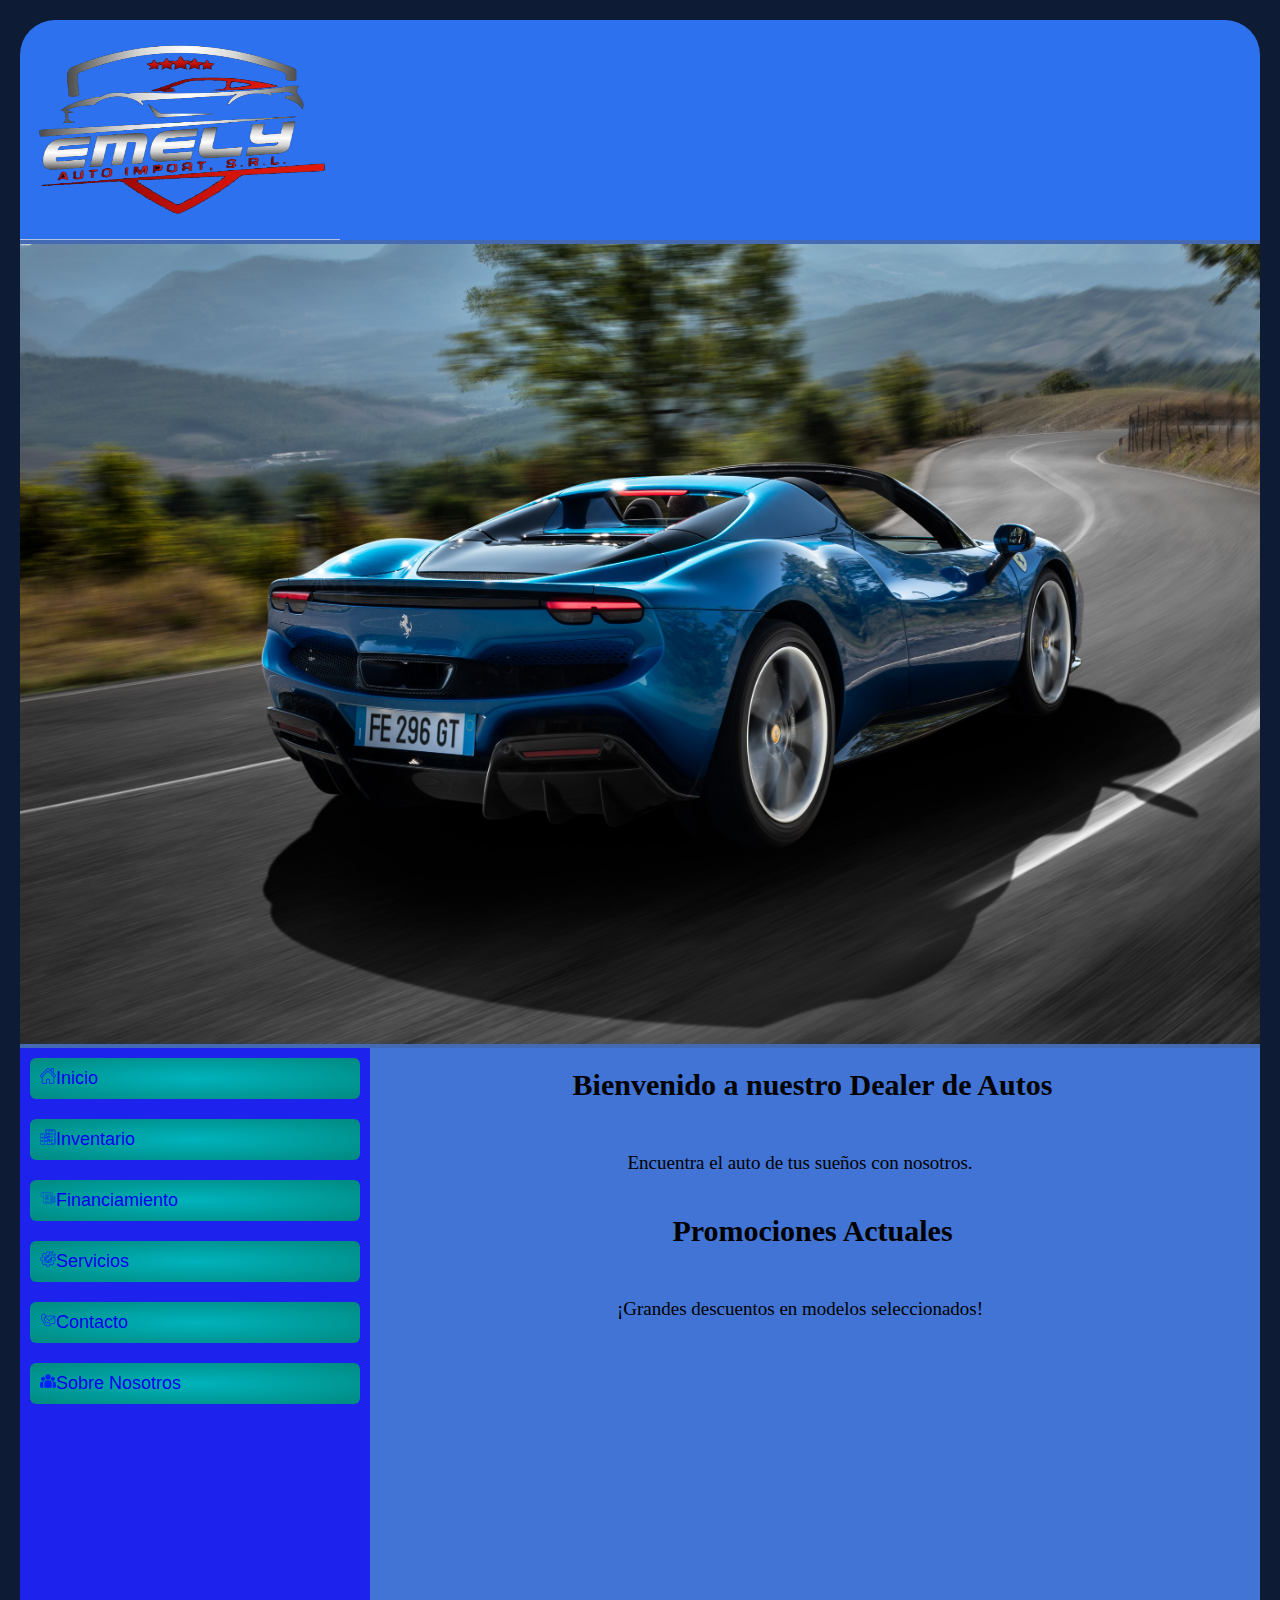
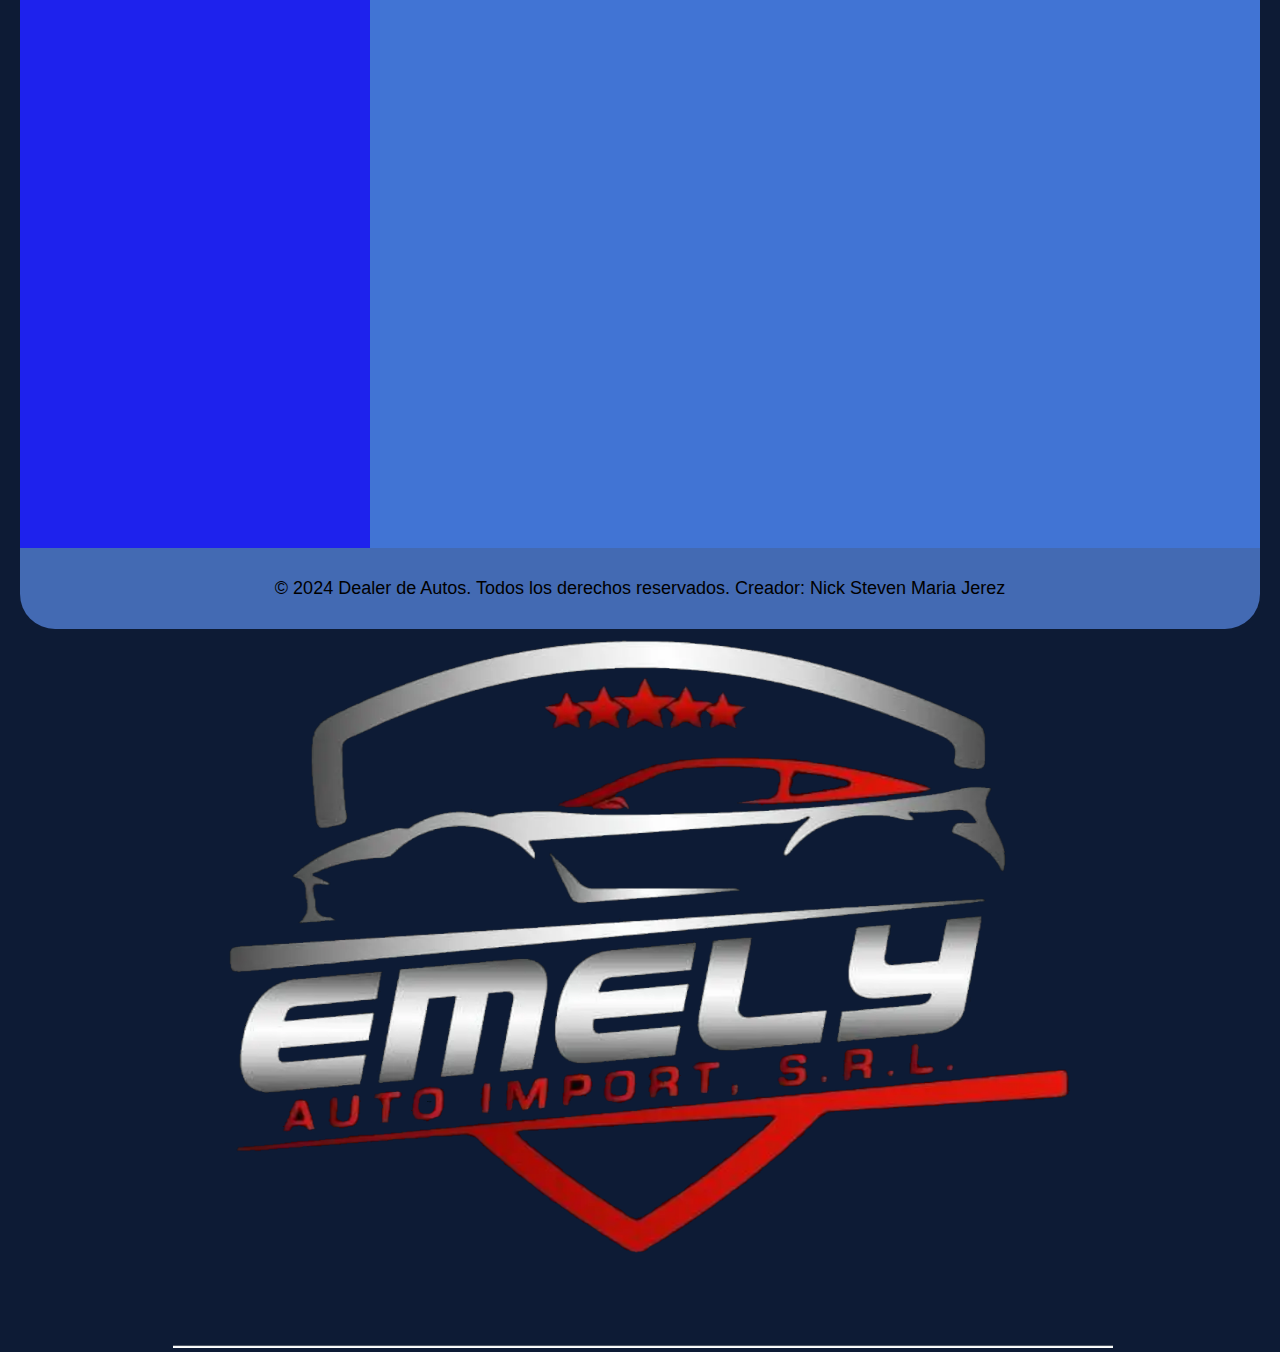
<file: index.html>
<!DOCTYPE html>
<html lang="es">
<head>
    <meta charset="UTF-8">
    <title>EMELY AUTO IMPORT</title>
    <link rel="stylesheet" type="text/css" href="css/estilos1.css">
    <link rel="icon" href="Iconos/EMELY ICON.jpg" type="image/x-icon">
</head>
<body>
    <header>
        <!--LOGO-->
        <section id="logo">
            <a href="index.html"><img src="img/EMELY AUTO IMPORT. S.R.L.png" alt="Logo" class="imagenes"></a>
        </section>
        <!--LOGO-->
    </header>



    <!--BANNER-->
    <section id="banner">
        <div class="slider">
            <ul>
                <li>
                    <img src="Slider/Ferrari 296 GTS Blue.jpeg" alt="Slider">
                </li>
                <li>
                    <img src="Slider/Lamborghini Huracán Sterrato blue.jpeg" alt="Slider">
                </li>
                <li>
                    <img src="Slider/Lamborghini Sián FKP 37 Blue.jpg" alt="Slider">
                </li>
                <li>
                    <img src="Slider/Pagani Utopia Blue.jpeg" alt="Slider">
                </li>
            </ul>
        </div>
    </section>
    <!--BANNER-->

    <section id="contenedor">

    <!--MENU VERTICAL-->
    <nav id="vertical">
        <ul>
            <li><a href="index.html"><img src="Iconos/Inicio.png" alt="Iconos">Inicio</a></li>
            <li><a href="Inventario.html"><img src="Iconos/Inventario.png" alt="Iconos">Inventario</a></li>
            <li><a href="Financiamiento.html"><img src="Iconos/Financiamiento.png" alt="Iconos">Financiamiento</a></li>
            <li><a href="Servicios.html"><img src="Iconos/Servicios.png" alt="Iconos">Servicios</a></li>
            <li><a href="Contacto.html"><img src="Iconos/Contacto.png" alt="Iconos">Contacto</a></li>
            <li><a href="Nosotros.html"><img src="Iconos/Nosotros.png" alt="Iconos">Sobre Nosotros</a></li>
        </ul>
    </nav>
    <!--MENU VERTICAL-->


    <!--CONTENIDO-->
    <section id="contenido">
        <h1>Bienvenido a nuestro Dealer de Autos</h1>
        <p>Encuentra el auto de tus sueños con nosotros.</p>
        <h1>Promociones Actuales</h1>
        <p>¡Grandes descuentos en modelos seleccionados!</p>
        <a href="Inventario.html" class="prueba2"><img src="img/EMELY AUTO IMPORT. S.R.L.png" alt="Contenido"></a>
    </section>
    <!--CONTENIDO-->

    </section>


    <!--PIE DE PAGINA-->
    <footer>
        <p></p>© 2024 Dealer de Autos. Todos los derechos reservados. Creador: Nick Steven Maria Jerez</p>
    </footer>
    <!--PIE DE PAGINA-->



</body>
</html>
</file>
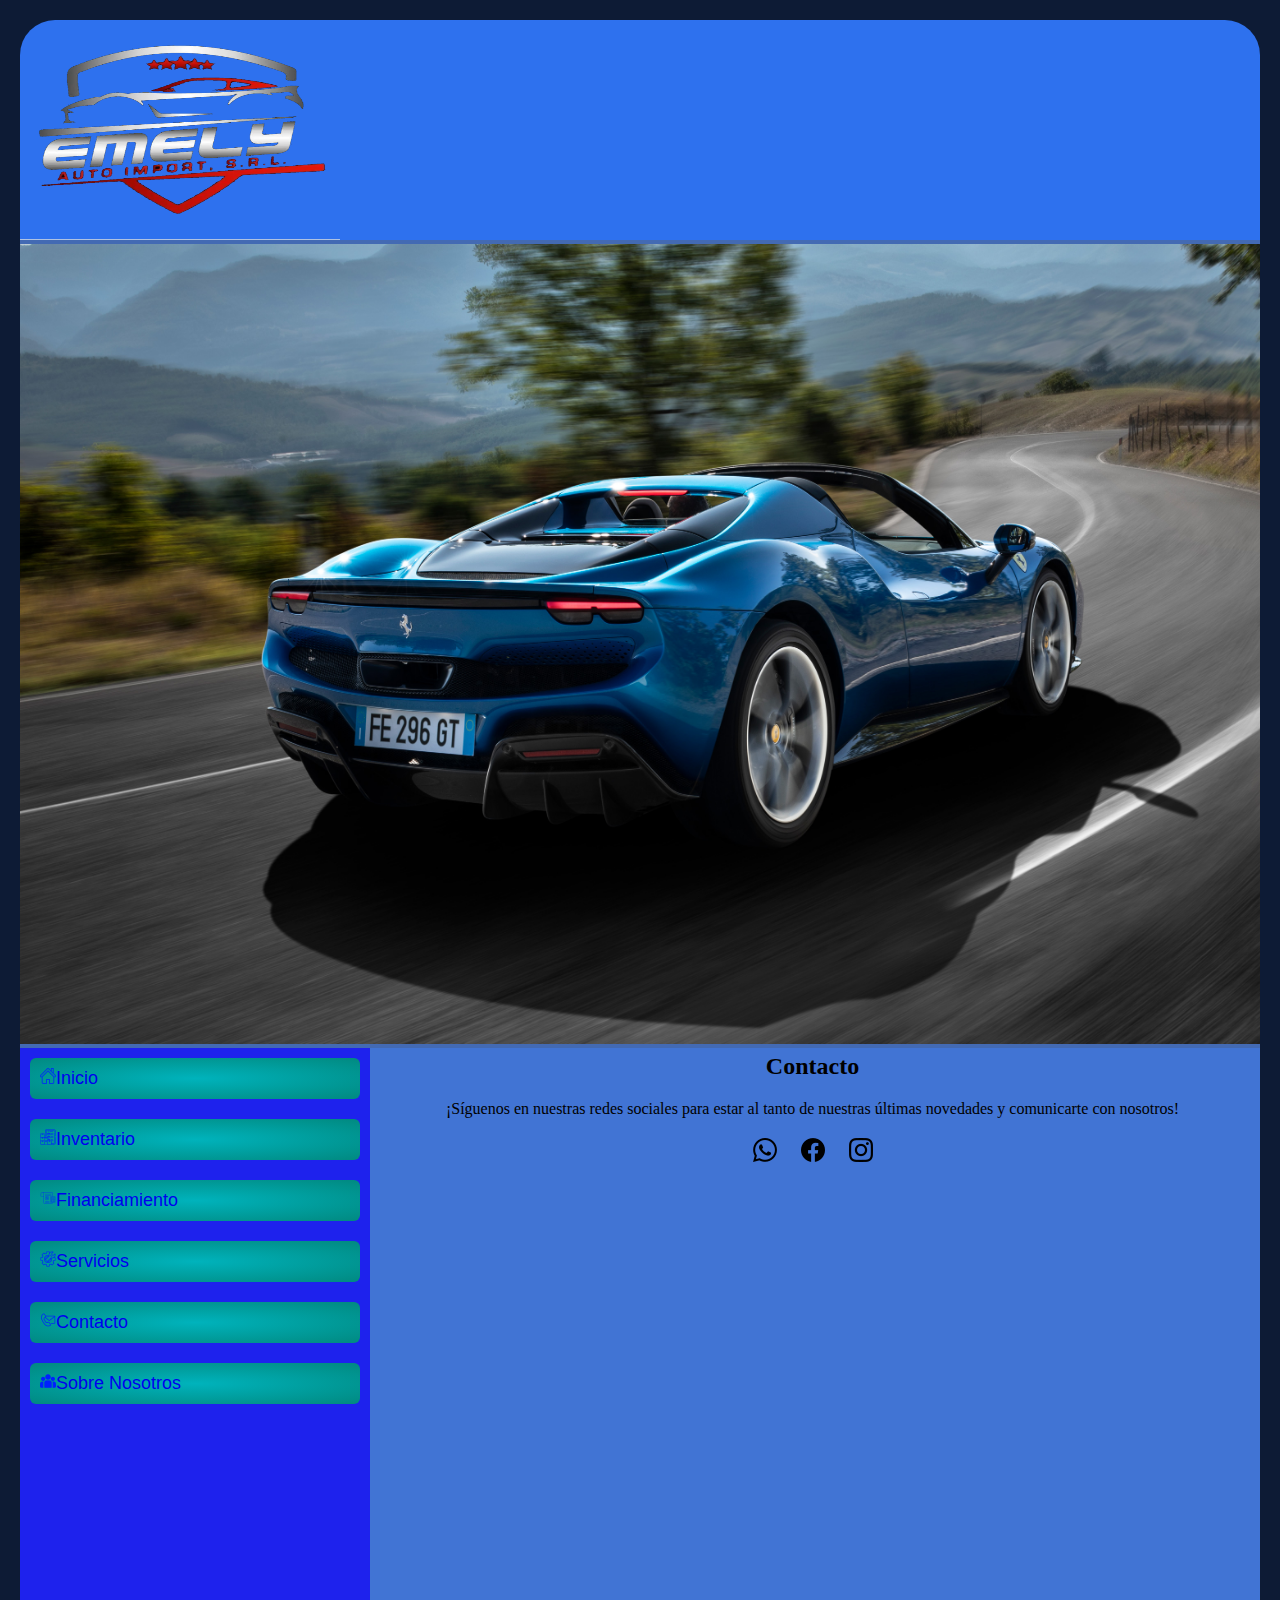
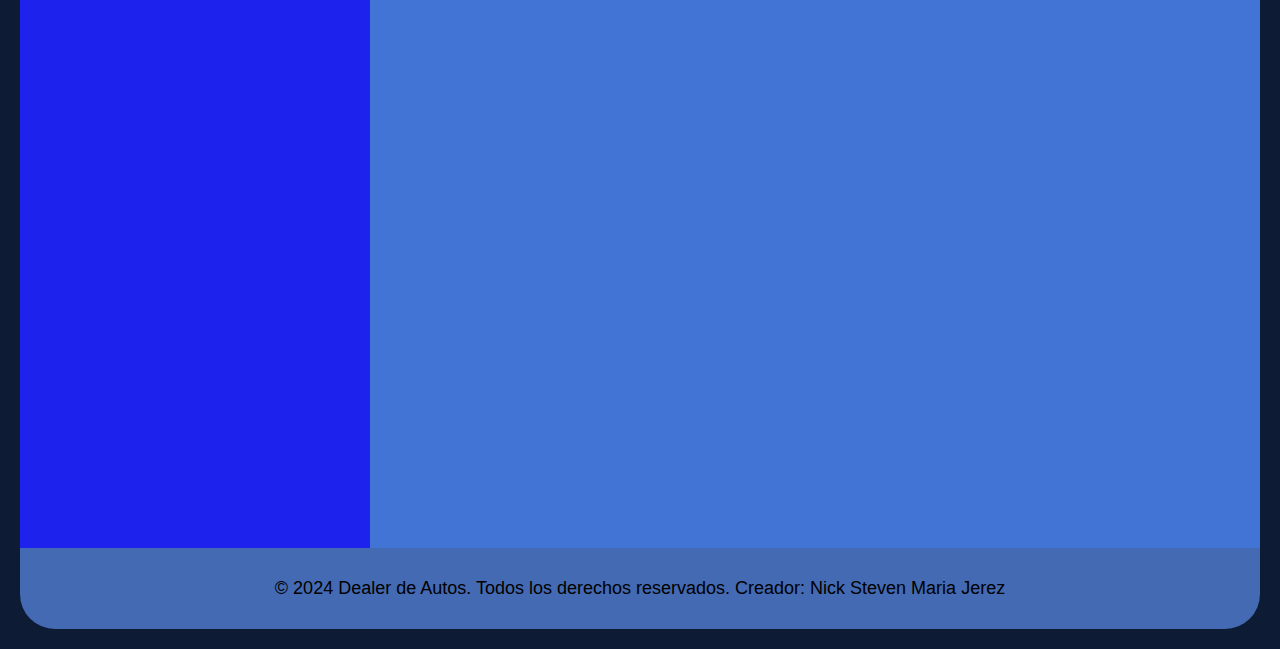
<file: Contacto.html>
<!DOCTYPE html>
<html lang="es">
<head>
    <meta charset="UTF-8">
    <title>EMELY AUTO IMPORT</title>
    <link rel="stylesheet" type="text/css" href="css/estilos5.css">
    <link rel="icon" href="Iconos/EMELY ICON.jpg" type="image/x-icon">
</head>
<body>
    <header>
        <!--LOGO-->
        <section id="logo">
            <a href="Contacto.html"><img src="img/EMELY AUTO IMPORT. S.R.L.png" alt="Logo" class="imagenes"></a>
        </section>
        <!--LOGO-->
    </header>



    <!--BANNER-->
    <section id="banner">
        <div class="slider">
            <ul>
                <li>
                    <img src="Slider/Ferrari 296 GTS Blue.jpeg" alt="Slider">
                </li>
                <li>
                    <img src="Slider/Lamborghini Huracán Sterrato blue.jpeg" alt="Slider">
                </li>
                <li>
                    <img src="Slider/Lamborghini Sián FKP 37 Blue.jpg" alt="Slider">
                </li>
                <li>
                    <img src="Slider/Pagani Utopia Blue.jpeg" alt="Slider">
                </li>
            </ul>
        </div>
    </section>
    <!--BANNER-->

    <section id="contenedor">

    <!--MENU VERTICAL-->
    <nav id="vertical">
        <ul>
            <li><a href="index.html"><img src="Iconos/Inicio.png" alt="Iconos">Inicio</a></li>
            <li><a href="Inventario.html"><img src="Iconos/Inventario.png" alt="Iconos">Inventario</a></li>
            <li><a href="Financiamiento.html"><img src="Iconos/Financiamiento.png" alt="Iconos">Financiamiento</a></li>
            <li><a href="Servicios.html"><img src="Iconos/Servicios.png" alt="Iconos">Servicios</a></li>
            <li><a href="Contacto.html"><img src="Iconos/Contacto.png" alt="Iconos">Contacto</a></li>
            <li><a href="Nosotros.html"><img src="Iconos/Nosotros.png" alt="Iconos">Sobre Nosotros</a></li>
        </ul>
    </nav>
    <!--MENU VERTICAL-->


    <!--CONTENIDO-->
    <section id="contenido">
        <main>
            <h2>Contacto</h2>
            <div class="contact-info">
                <p>¡Síguenos en nuestras redes sociales para estar al tanto de nuestras últimas novedades y comunicarte con nosotros!</p>
                <a href="+1849-352-1223" target="_blank"><img src="Iconos/whatsapp.png" alt="Whatsapp"></a>
                <a href="https://web.facebook.com/BERNIEYEAUTOIMPORTSRL/?_rdc=1&_rdr" target="_blank"><img src="Iconos/facebook.png" alt="Facebook"></a>
                <a href="https://www.instagram.com/emelyautoimportsrl/?hl=es" target="_blank"><img src="Iconos/instagram.png" alt="Instagram"></a>
            </div>
        </main>    
    </section>
    <!--CONTENIDO-->

    </section>


    <!--PIE DE PAGINA-->
    <footer>
        <p></p>© 2024 Dealer de Autos. Todos los derechos reservados. Creador: Nick Steven Maria Jerez</p>
    </footer>
    <!--PIE DE PAGINA-->



</body>
</html>
</file>
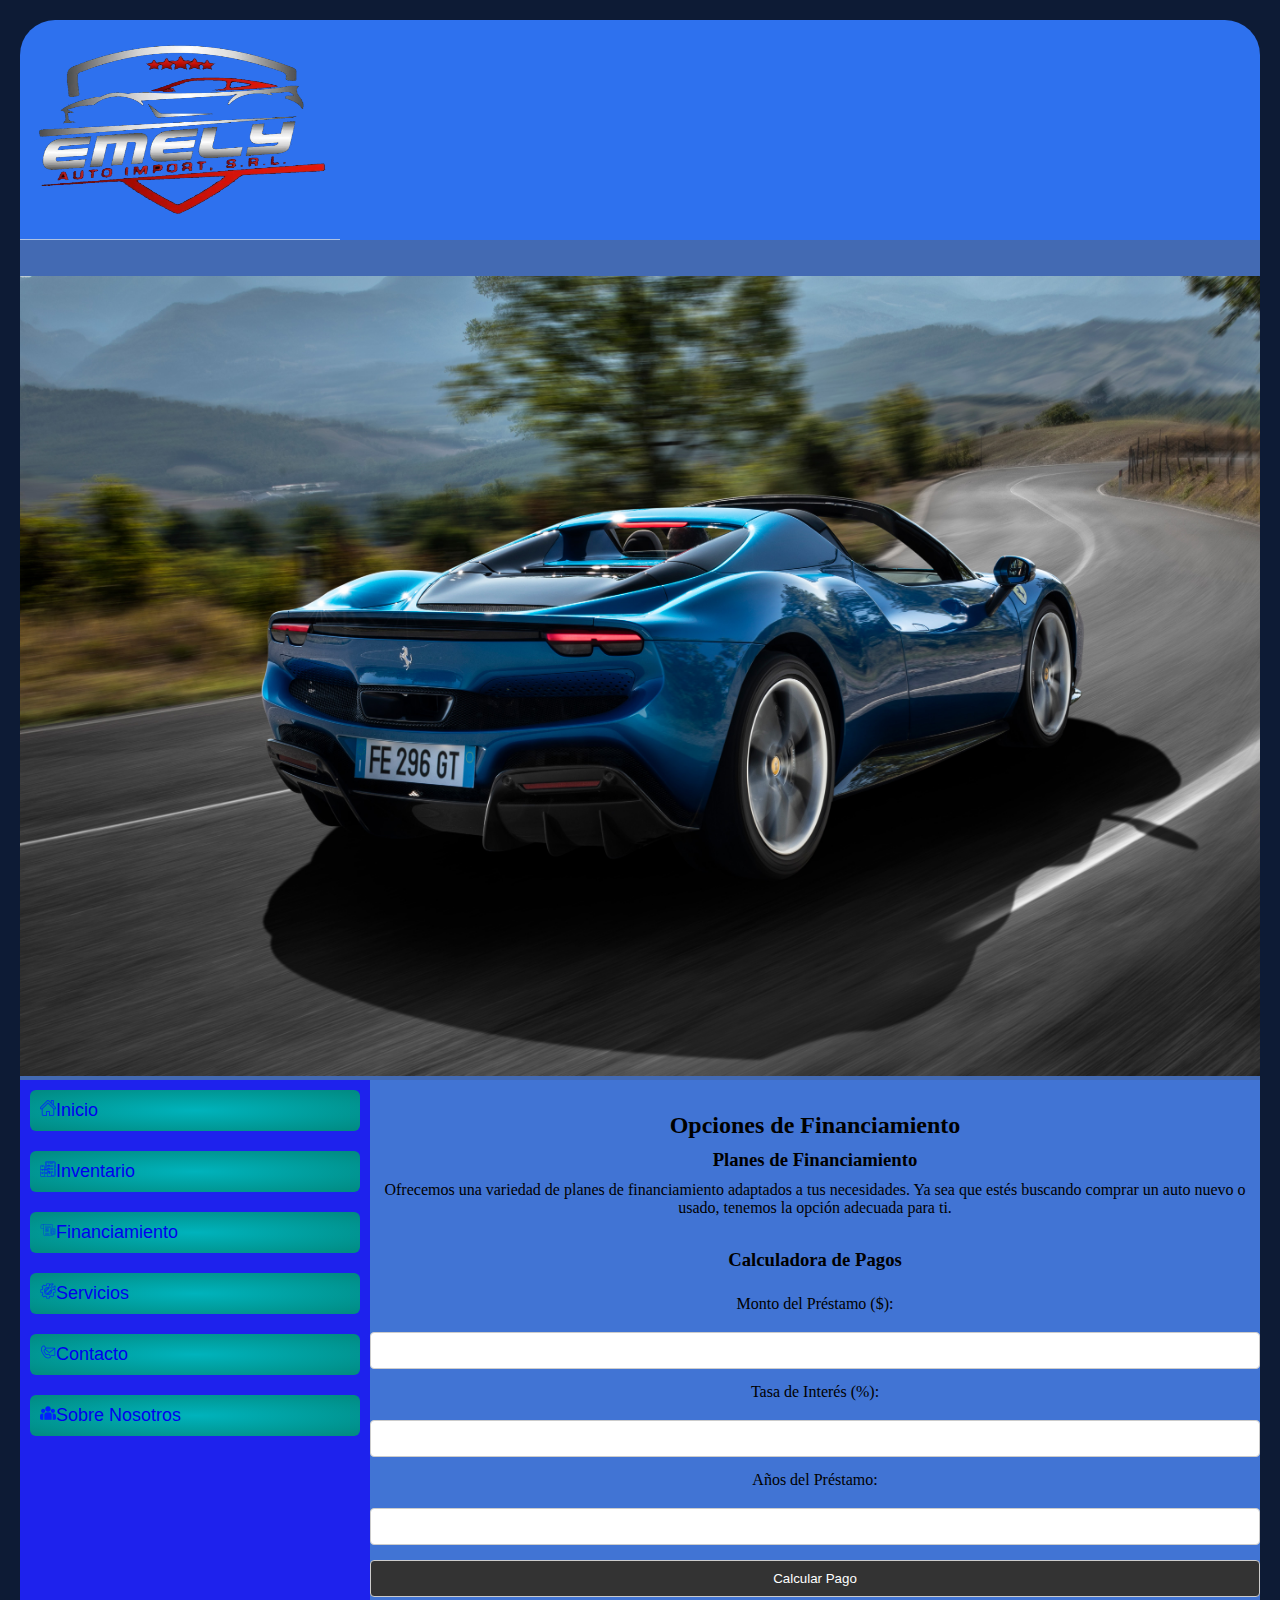
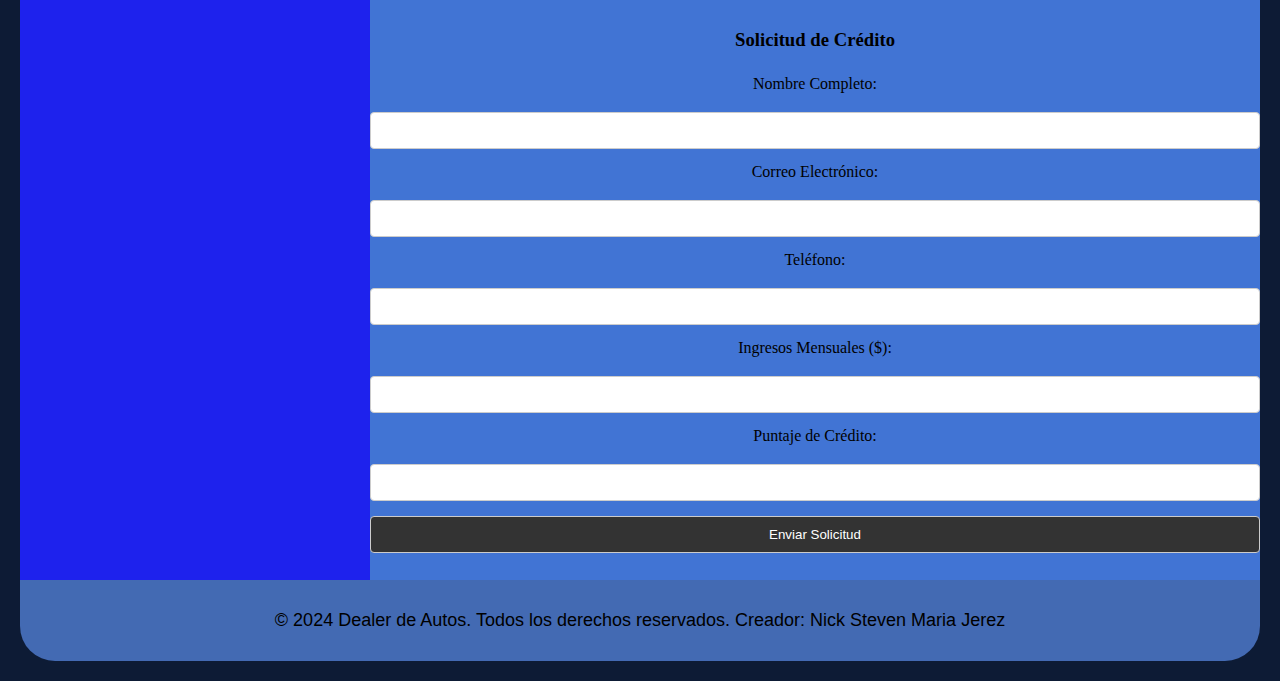
<file: Financiamiento.html>
<!DOCTYPE html>
<html lang="es">
<head>
    <meta charset="UTF-8">
    <title>EMELY AUTO IMPORT</title>
    <link rel="stylesheet" type="text/css" href="css/estilos3.css">
    <link rel="icon" href="Iconos/EMELY ICON.jpg" type="image/x-icon">
</head>
<body>
    <header>
        <!--LOGO-->
        <section id="logo">
            <a href="Financiamiento.html"><img src="img/EMELY AUTO IMPORT. S.R.L.png" alt="Logo" class="imagenes"></a>
        </section>
        <!--LOGO-->
    </header>



    <!--BANNER-->
    <section id="banner">
        <div class="slider">
            <ul>
                <li>
                    <img src="Slider/Ferrari 296 GTS Blue.jpeg" alt="Slider">
                </li>
                <li>
                    <img src="Slider/Lamborghini Huracán Sterrato blue.jpeg" alt="Slider">
                </li>
                <li>
                    <img src="Slider/Lamborghini Sián FKP 37 Blue.jpg" alt="Slider">
                </li>
                <li>
                    <img src="Slider/Pagani Utopia Blue.jpeg" alt="Slider">
                </li>
            </ul>
        </div>
    </section>
    <!--BANNER-->

    <section id="contenedor">

    <!--MENU VERTICAL-->
    <nav id="vertical">
        <ul>
            <li><a href="index.html"><img src="Iconos/Inicio.png" alt="Iconos">Inicio</a></li>
            <li><a href="Inventario.html"><img src="Iconos/Inventario.png" alt="Iconos">Inventario</a></li>
            <li><a href="Financiamiento.html"><img src="Iconos/Financiamiento.png" alt="Iconos">Financiamiento</a></li>
            <li><a href="Servicios.html"><img src="Iconos/Servicios.png" alt="Iconos">Servicios</a></li>
            <li><a href="Contacto.html"><img src="Iconos/Contacto.png" alt="Iconos">Contacto</a></li>
            <li><a href="Nosotros.html"><img src="Iconos/Nosotros.png" alt="Iconos">Sobre Nosotros</a></li>
        </ul>
    </nav>
    <!--MENU VERTICAL-->


    <!--CONTENIDO-->
    <main>
    <section id="contenido">
            <h2>Opciones de Financiamiento</h2>
            <section class="financing-options">
                <h3>Planes de Financiamiento</h3>
                <p>Ofrecemos una variedad de planes de financiamiento adaptados a tus necesidades. Ya sea que estés buscando comprar un auto nuevo o usado, tenemos la opción adecuada para ti.</p>
            </section>
    
            <section class="payment-calculator">
                <h3>Calculadora de Pagos</h3>
                <form id="calculator-form">
                    <label for="amount">Monto del Préstamo ($):</label>
                    <input type="number" id="amount" name="amount" required>
                    
                    <label for="interest">Tasa de Interés (%):</label>
                    <input type="number" id="interest" name="interest" required>
                    
                    <label for="years">Años del Préstamo:</label>
                    <input type="number" id="years" name="years" required>
                    
                    <button type="button" onclick="calculatePayment()">Calcular Pago</button>
                </form>
                <div id="payment-result"></div>
            </section>
    
            <section class="credit-application">
                <h3>Solicitud de Crédito</h3>
                <form id="credit-form">
                    <label for="name">Nombre Completo:</label>
                    <input type="text" id="name" name="name" required>
                    
                    <label for="email">Correo Electrónico:</label>
                    <input type="email" id="email" name="email" required>
                    
                    <label for="phone">Teléfono:</label>
                    <input type="tel" id="phone" name="phone" required>
                    
                    <label for="income">Ingresos Mensuales ($):</label>
                    <input type="number" id="income" name="income" required>
                    
                    <label for="credit-score">Puntaje de Crédito:</label>
                    <input type="number" id="credit-score" name="credit-score" required>
                    
                    <button type="submit">Enviar Solicitud</button>
                </form>
            </section>
        </main>
    <!--CONTENIDO-->

    </section>


    <!--PIE DE PAGINA-->
    <footer>
        <p></p>© 2024 Dealer de Autos. Todos los derechos reservados. Creador: Nick Steven Maria Jerez</p>
    </footer>
    <!--PIE DE PAGINA-->

    <!--SCRIPT-->
    <script>
        function calculatePayment() {
            const amount = parseFloat(document.getElementById('amount').value);
            const interest = parseFloat(document.getElementById('interest').value);
            const years = parseFloat(document.getElementById('years').value);

            if (isNaN(amount) || isNaN(interest) || isNaN(years)) {
                document.getElementById('payment-result').innerText = 'Por favor, ingrese valores válidos.';
                return;
            }

            const monthlyInterest = interest / 100 / 12;
            const numberOfPayments = years * 12;

            if (monthlyInterest === 0) {
                const monthlyPayment = amount / numberOfPayments;
                document.getElementById('payment-result').innerText = `Pago Mensual Estimado: $${monthlyPayment.toFixed(2)}`;
                return;
            }

            const numerator = monthlyInterest * Math.pow(1 + monthlyInterest, numberOfPayments);
            const denominator = Math.pow(1 + monthlyInterest, numberOfPayments) - 1;
            const monthlyPayment = amount * (numerator / denominator);

            document.getElementById('payment-result').innerText = `Pago Mensual Estimado: $${monthlyPayment.toFixed(2)}`;
        }
    </script>
    <!--SCRIPT-->



</body>
</html>
</file>
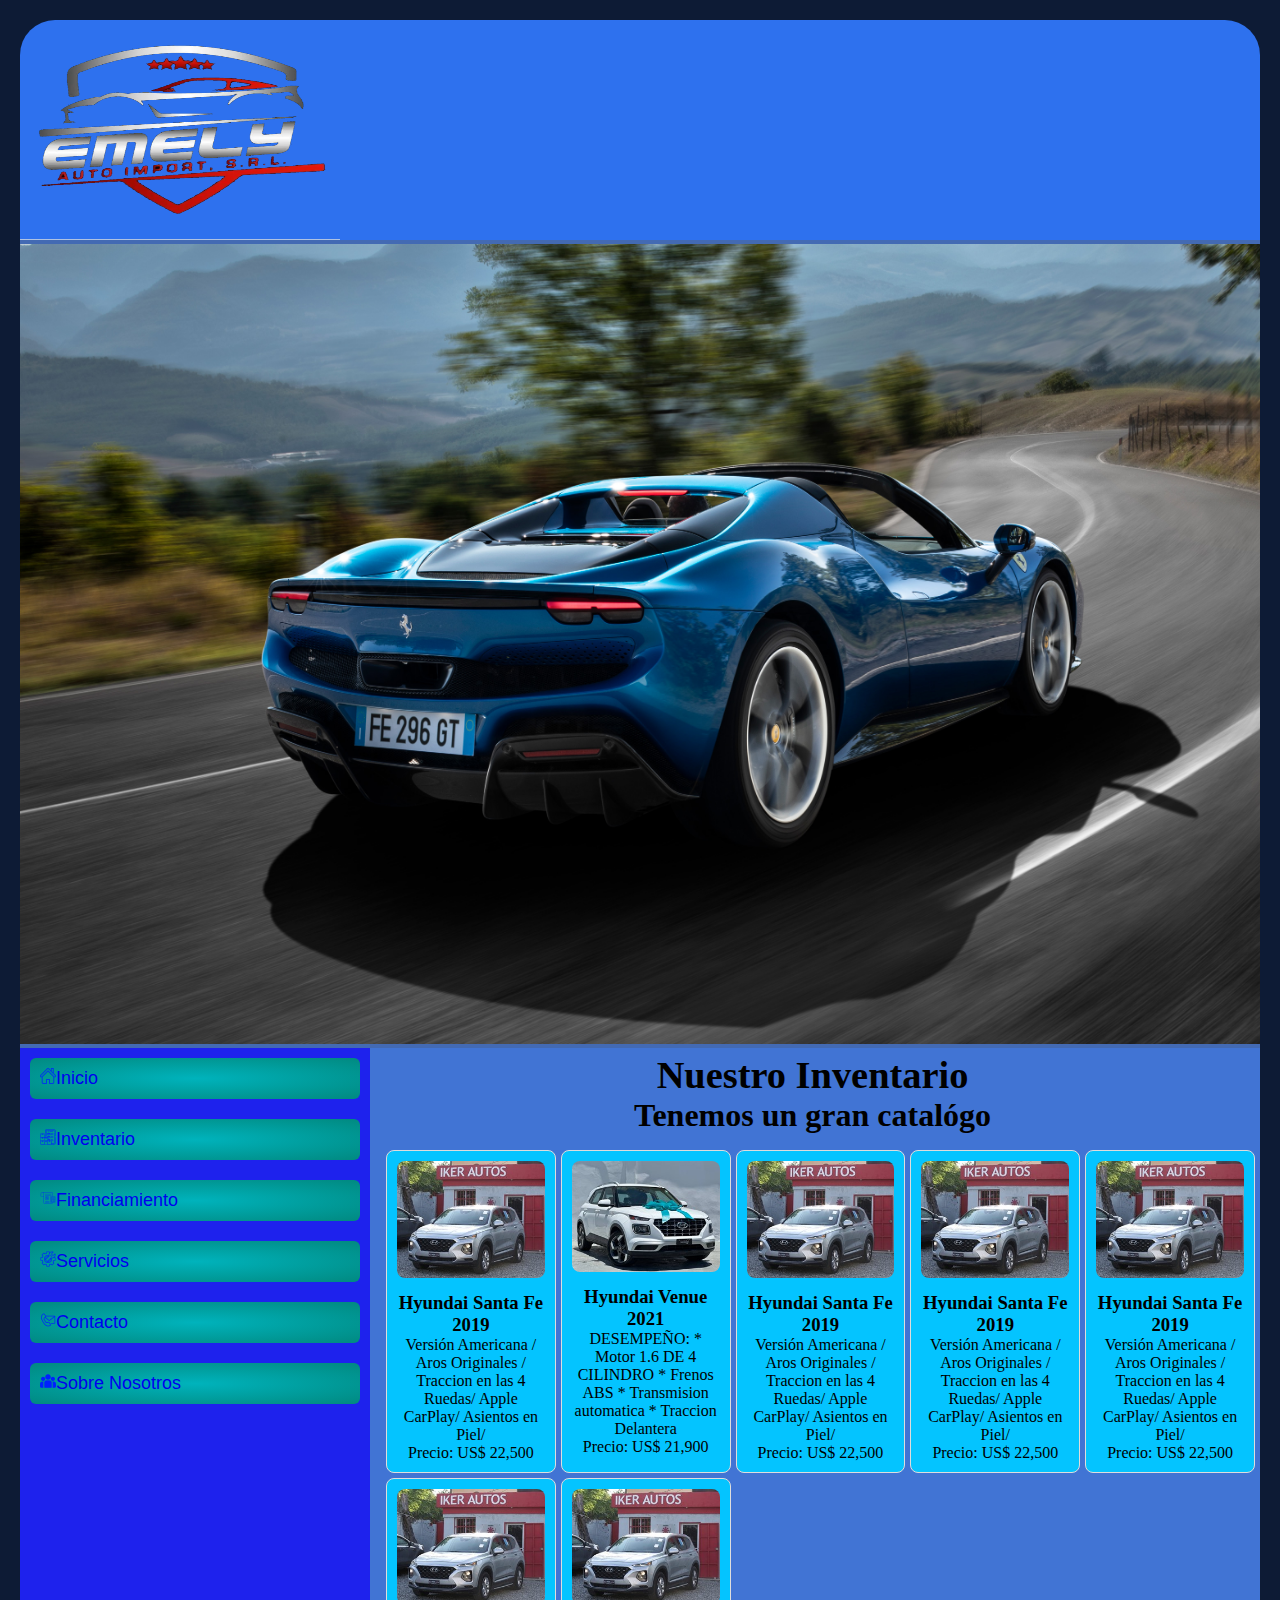
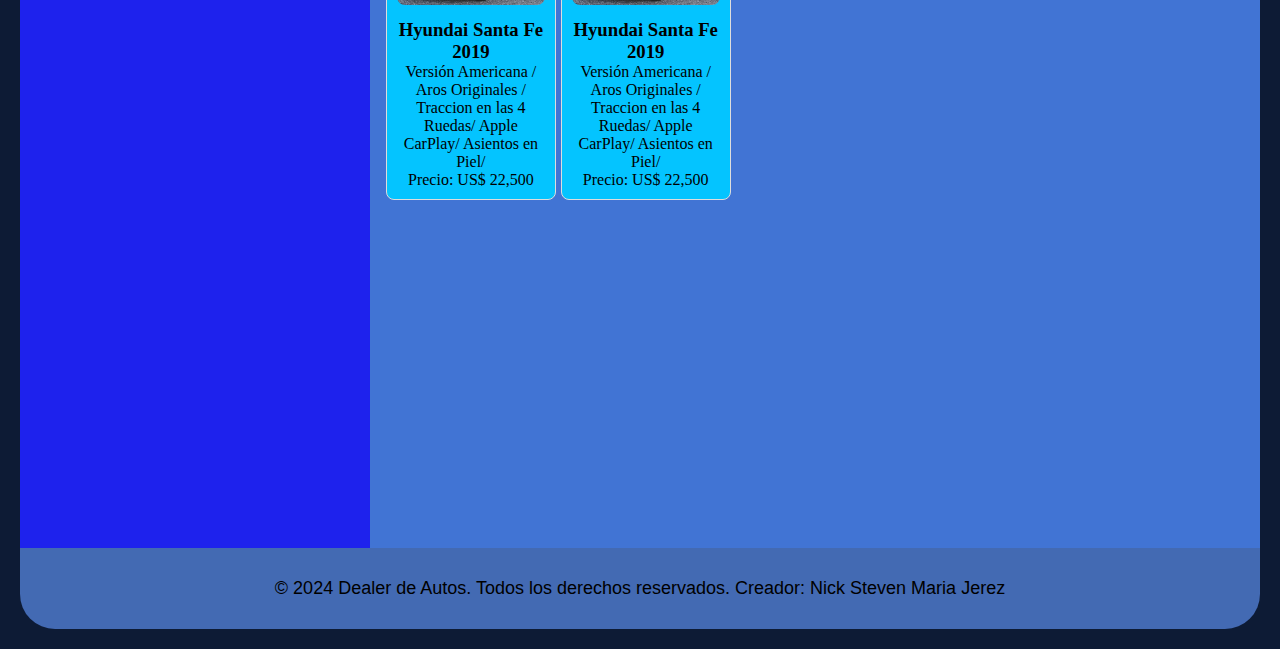
<file: Inventario.html>
<!DOCTYPE html>
<html lang="es">
<head>
    <meta charset="UTF-8">
    <title>EMELY AUTO IMPORT</title>
    <link rel="stylesheet" type="text/css" href="css/estilos2.css">
    <link rel="icon" href="Iconos/EMELY ICON.jpg" type="image/x-icon">
</head>
<body>
    <header>
        <!--LOGO-->
        <section id="logo">
            <a href="Inventario.html"><img src="img/EMELY AUTO IMPORT. S.R.L.png" alt="Logo" class="imagenes"></a>
        </section>
        <!--LOGO-->
    </header>



    <!--BANNER-->
    <section id="banner">
        <div class="slider">
            <ul>
                <li>
                    <img src="Slider/Ferrari 296 GTS Blue.jpeg" alt="Slider">
                </li>
                <li>
                    <img src="Slider/Lamborghini Huracán Sterrato blue.jpeg" alt="Slider">
                </li>
                <li>
                    <img src="Slider/Lamborghini Sián FKP 37 Blue.jpg" alt="Slider">
                </li>
                <li>
                    <img src="Slider/Pagani Utopia Blue.jpeg" alt="Slider">
                </li>
            </ul>
        </div>
    </section>
    <!--BANNER-->

    <section id="contenedor">

    <!--MENU VERTICAL-->
    <nav id="vertical">
        <ul>
            <li><a href="index.html"><img src="Iconos/Inicio.png" alt="Iconos">Inicio</a></li>
            <li><a href="Inventario.html"><img src="Iconos/Inventario.png" alt="Iconos">Inventario</a></li>
            <li><a href="Financiamiento.html"><img src="Iconos/Financiamiento.png" alt="Iconos">Financiamiento</a></li>
            <li><a href="Servicios.html"><img src="Iconos/Servicios.png" alt="Iconos">Servicios</a></li>
            <li><a href="Contacto.html"><img src="Iconos/Contacto.png" alt="Iconos">Contacto</a></li>
            <li><a href="Nosotros.html"><img src="Iconos/Nosotros.png" alt="Iconos">Sobre Nosotros</a></li>
        </ul>
    </nav>
    <!--MENU VERTICAL-->


    <!--CONTENIDO-->
    <section id="contenido">
    <main>
        <h1><big>Nuestro Inventario</big></h1>
        <h1>Tenemos un gran catalógo</h1>
        <div class="inventory-grid">
            <div class="inventory-item">
                <img src="img/Hyundai Santa Fe 2019.jpg" alt="Auto Nuevo 1" class="inventory-image">
                <div class="inventory-text">
                    <h3>Hyundai Santa Fe 2019</h3>
                    <p>Versión Americana / Aros Originales / Traccion en las 4 Ruedas/ Apple CarPlay/ Asientos en Piel/ 
                    </p>
                    <p>Precio: US$ 22,500</p>
                </div>
            </div>
            <div class="inventory-item">
                <img src="img/Hyundai Venue 2021.jpg" alt="Auto Nuevo 1" class="inventory-image">
                <div class="inventory-text">
                    <h3>Hyundai Venue 2021</h3>
                    <p>DESEMPEÑO:
                        * Motor 1.6 DE 4 CILINDRO
                        * Frenos ABS
                        * Transmision automatica
                        * Traccion Delantera</p>
                    <p>Precio: US$ 21,900</p>
                </div>
            </div>
            <div class="inventory-item">
                <img src="img/Hyundai Santa Fe 2019.jpg" alt="Auto Nuevo 1" class="inventory-image">
                <div class="inventory-text">
                    <h3>Hyundai Santa Fe 2019</h3>
                    <p>Versión Americana / Aros Originales / Traccion en las 4 Ruedas/ Apple CarPlay/ Asientos en Piel/ 
                    </p>
                    <p>Precio: US$ 22,500</p>
                </div>
            </div>
            <div class="inventory-item">
                <img src="img/Hyundai Santa Fe 2019.jpg" alt="Auto Nuevo 1" class="inventory-image">
                <div class="inventory-text">
                    <h3>Hyundai Santa Fe 2019</h3>
                    <p>Versión Americana / Aros Originales / Traccion en las 4 Ruedas/ Apple CarPlay/ Asientos en Piel/ 
                    </p>
                    <p>Precio: US$ 22,500</p>
                </div>
            </div>
            <div class="inventory-item">
                <img src="img/Hyundai Santa Fe 2019.jpg" alt="Auto Nuevo 1" class="inventory-image">
                <div class="inventory-text">
                    <h3>Hyundai Santa Fe 2019</h3>
                    <p>Versión Americana / Aros Originales / Traccion en las 4 Ruedas/ Apple CarPlay/ Asientos en Piel/ 
                    </p>
                    <p>Precio: US$ 22,500</p>
                </div>
            </div>
            <div class="inventory-item">
                <img src="img/Hyundai Santa Fe 2019.jpg" alt="Auto Nuevo 1" class="inventory-image">
                <div class="inventory-text">
                    <h3>Hyundai Santa Fe 2019</h3>
                    <p>Versión Americana / Aros Originales / Traccion en las 4 Ruedas/ Apple CarPlay/ Asientos en Piel/ 
                    </p>
                    <p>Precio: US$ 22,500</p>
                </div>
            </div>
            <div class="inventory-item">
                <img src="img/Hyundai Santa Fe 2019.jpg" alt="Auto Nuevo 1" class="inventory-image">
                <div class="inventory-text">
                    <h3>Hyundai Santa Fe 2019</h3>
                    <p>Versión Americana / Aros Originales / Traccion en las 4 Ruedas/ Apple CarPlay/ Asientos en Piel/ 
                    </p>
                    <p>Precio: US$ 22,500</p>
                </div>
            </div>
        </div>
    </main>
    </section>
    <!--CONTENIDO-->

    </section>


    <!--PIE DE PAGINA-->
    <footer>
        <p></p>© 2024 Dealer de Autos. Todos los derechos reservados. Creador: Nick Steven Maria Jerez</p>
    </footer>
    <!--PIE DE PAGINA-->



</body>
</html>
</file>
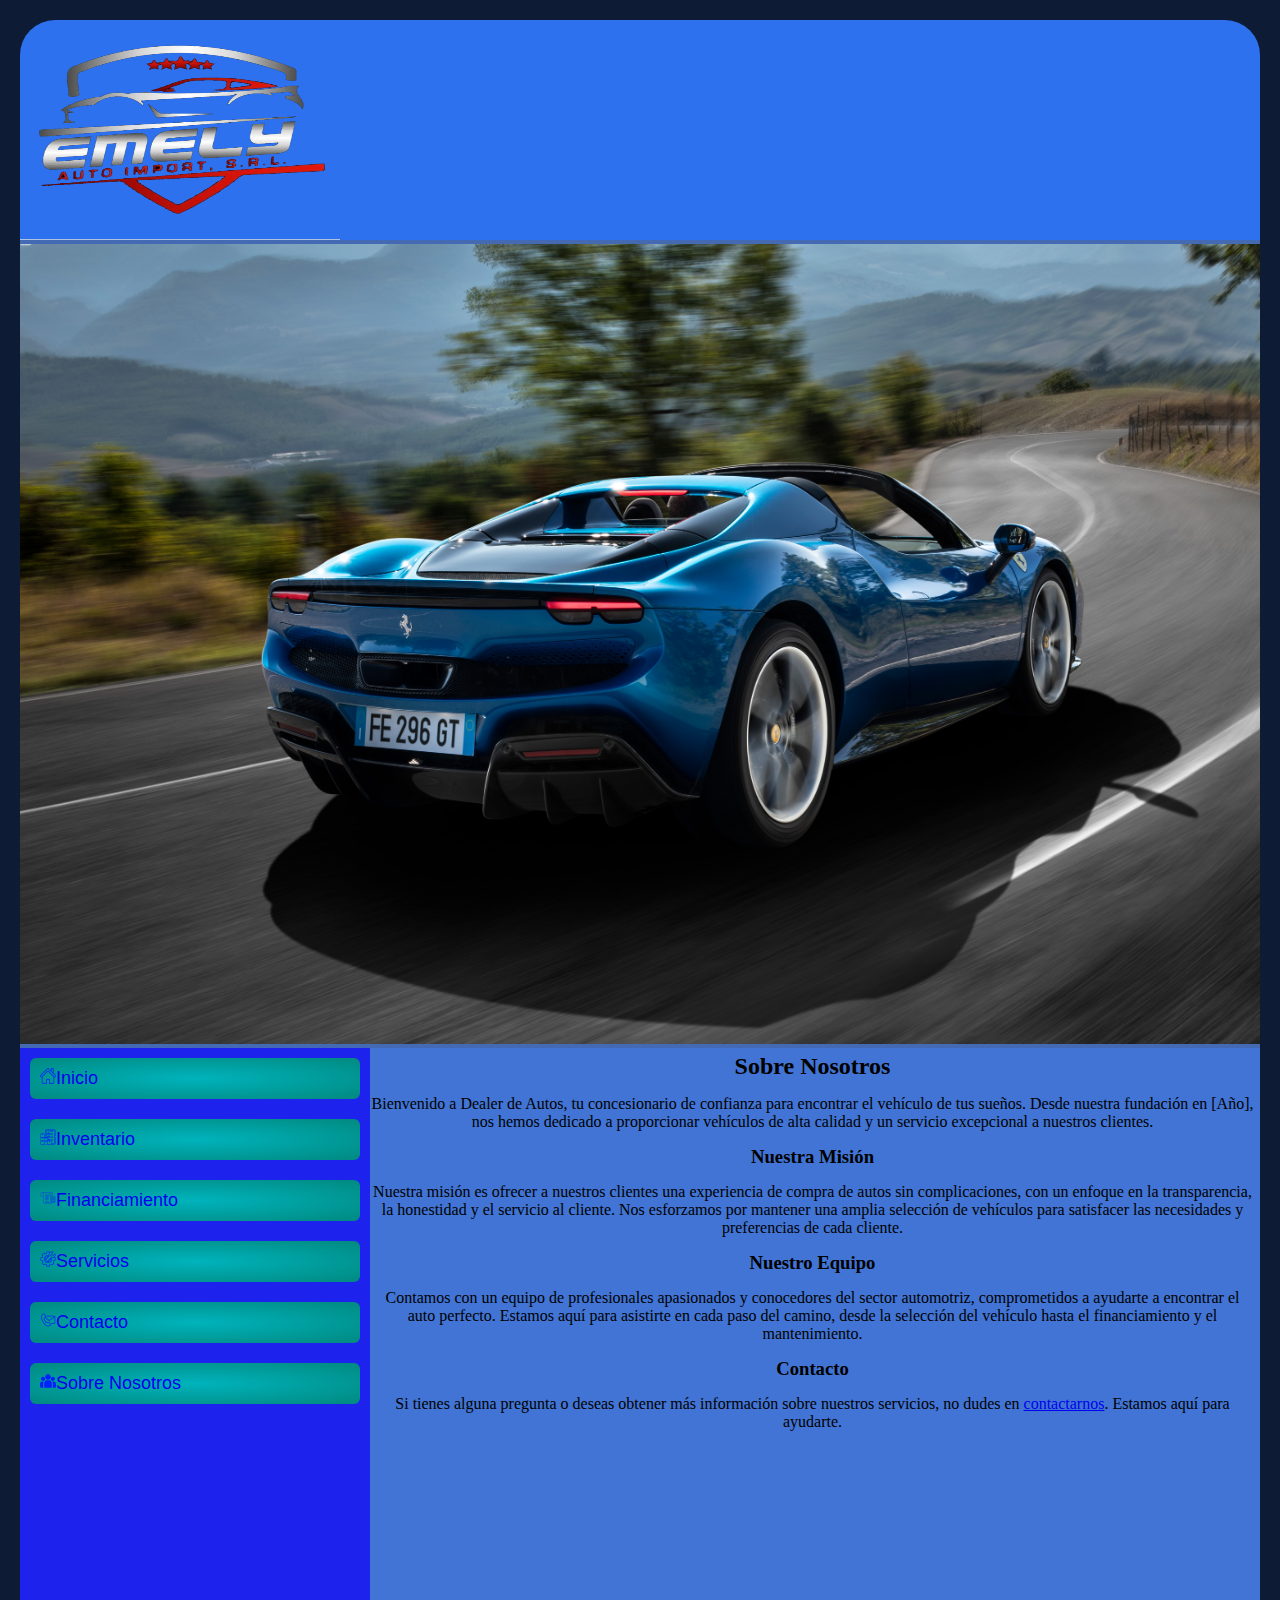
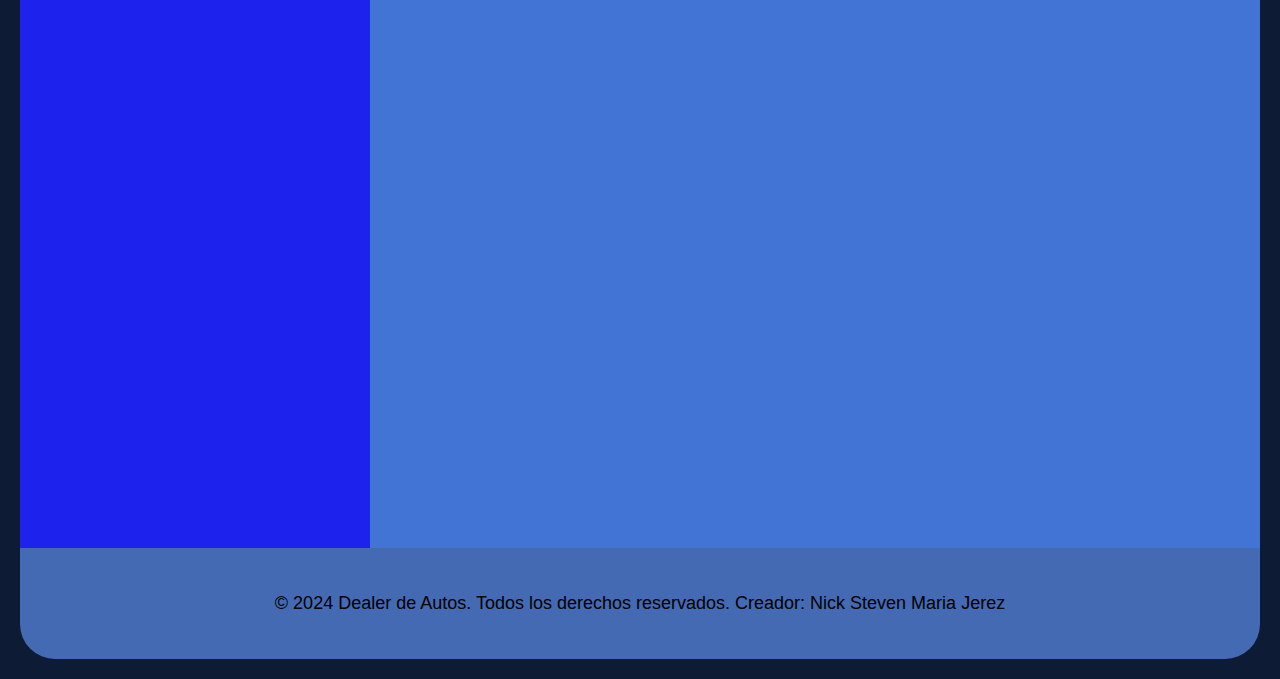
<file: Nosotros.html>
<!DOCTYPE html>
<html lang="es">
<head>
    <meta charset="UTF-8">
    <title>EMELY AUTO IMPORT</title>
    <link rel="stylesheet" type="text/css" href="css/estilos6.css">
    <link rel="icon" href="Iconos/EMELY ICON.jpg" type="image/x-icon">
</head>
<body>
    <header>
        <!--LOGO-->
        <section id="logo">
            <a href="Nosotros.html"><img src="img/EMELY AUTO IMPORT. S.R.L.png" alt="Logo" class="imagenes"></a>
        </section>
        <!--LOGO-->
    </header>



    <!--BANNER-->
    <section id="banner">
        <div class="slider">
            <ul>
                <li>
                    <img src="Slider/Ferrari 296 GTS Blue.jpeg" alt="Slider">
                </li>
                <li>
                    <img src="Slider/Lamborghini Huracán Sterrato blue.jpeg" alt="Slider">
                </li>
                <li>
                    <img src="Slider/Lamborghini Sián FKP 37 Blue.jpg" alt="Slider">
                </li>
                <li>
                    <img src="Slider/Pagani Utopia Blue.jpeg" alt="Slider">
                </li>
            </ul>
        </div>
    </section>
    <!--BANNER-->

    <section id="contenedor">

    <!--MENU VERTICAL-->
    <nav id="vertical">
        <ul>
            <li><a href="index.html"><img src="Iconos/Inicio.png" alt="Iconos">Inicio</a></li>
            <li><a href="Inventario.html"><img src="Iconos/Inventario.png" alt="Iconos">Inventario</a></li>
            <li><a href="Financiamiento.html"><img src="Iconos/Financiamiento.png" alt="Iconos">Financiamiento</a></li>
            <li><a href="Servicios.html"><img src="Iconos/Servicios.png" alt="Iconos">Servicios</a></li>
            <li><a href="Contacto.html"><img src="Iconos/Contacto.png" alt="Iconos">Contacto</a></li>
            <li><a href="Nosotros.html"><img src="Iconos/Nosotros.png" alt="Iconos">Sobre Nosotros</a></li>
        </ul>
    </nav>
    <!--MENU VERTICAL-->


    <!--CONTENIDO-->
    <section id="contenido">
                <h2>Sobre Nosotros</h2>
                <p>Bienvenido a Dealer de Autos, tu concesionario de confianza para encontrar el vehículo de tus sueños. Desde nuestra fundación en [Año], nos hemos dedicado a proporcionar vehículos de alta calidad y un servicio excepcional a nuestros clientes.</p>
                <h3>Nuestra Misión</h3>
                <p>Nuestra misión es ofrecer a nuestros clientes una experiencia de compra de autos sin complicaciones, con un enfoque en la transparencia, la honestidad y el servicio al cliente. Nos esforzamos por mantener una amplia selección de vehículos para satisfacer las necesidades y preferencias de cada cliente.</p>
                <h3>Nuestro Equipo</h3>
                <p>Contamos con un equipo de profesionales apasionados y conocedores del sector automotriz, comprometidos a ayudarte a encontrar el auto perfecto. Estamos aquí para asistirte en cada paso del camino, desde la selección del vehículo hasta el financiamiento y el mantenimiento.</p>
                <h3>Contacto</h3>
                <p>Si tienes alguna pregunta o deseas obtener más información sobre nuestros servicios, no dudes en <a href="contacto.html">contactarnos</a>. Estamos aquí para ayudarte.</p>
    </section>
    <!--CONTENIDO-->

    </section>


    <!--PIE DE PAGINA-->
    <footer>
        <p></p>© 2024 Dealer de Autos. Todos los derechos reservados. Creador: Nick Steven Maria Jerez</p>
    </footer>
    <!--PIE DE PAGINA-->



</body>
</html>
</file>
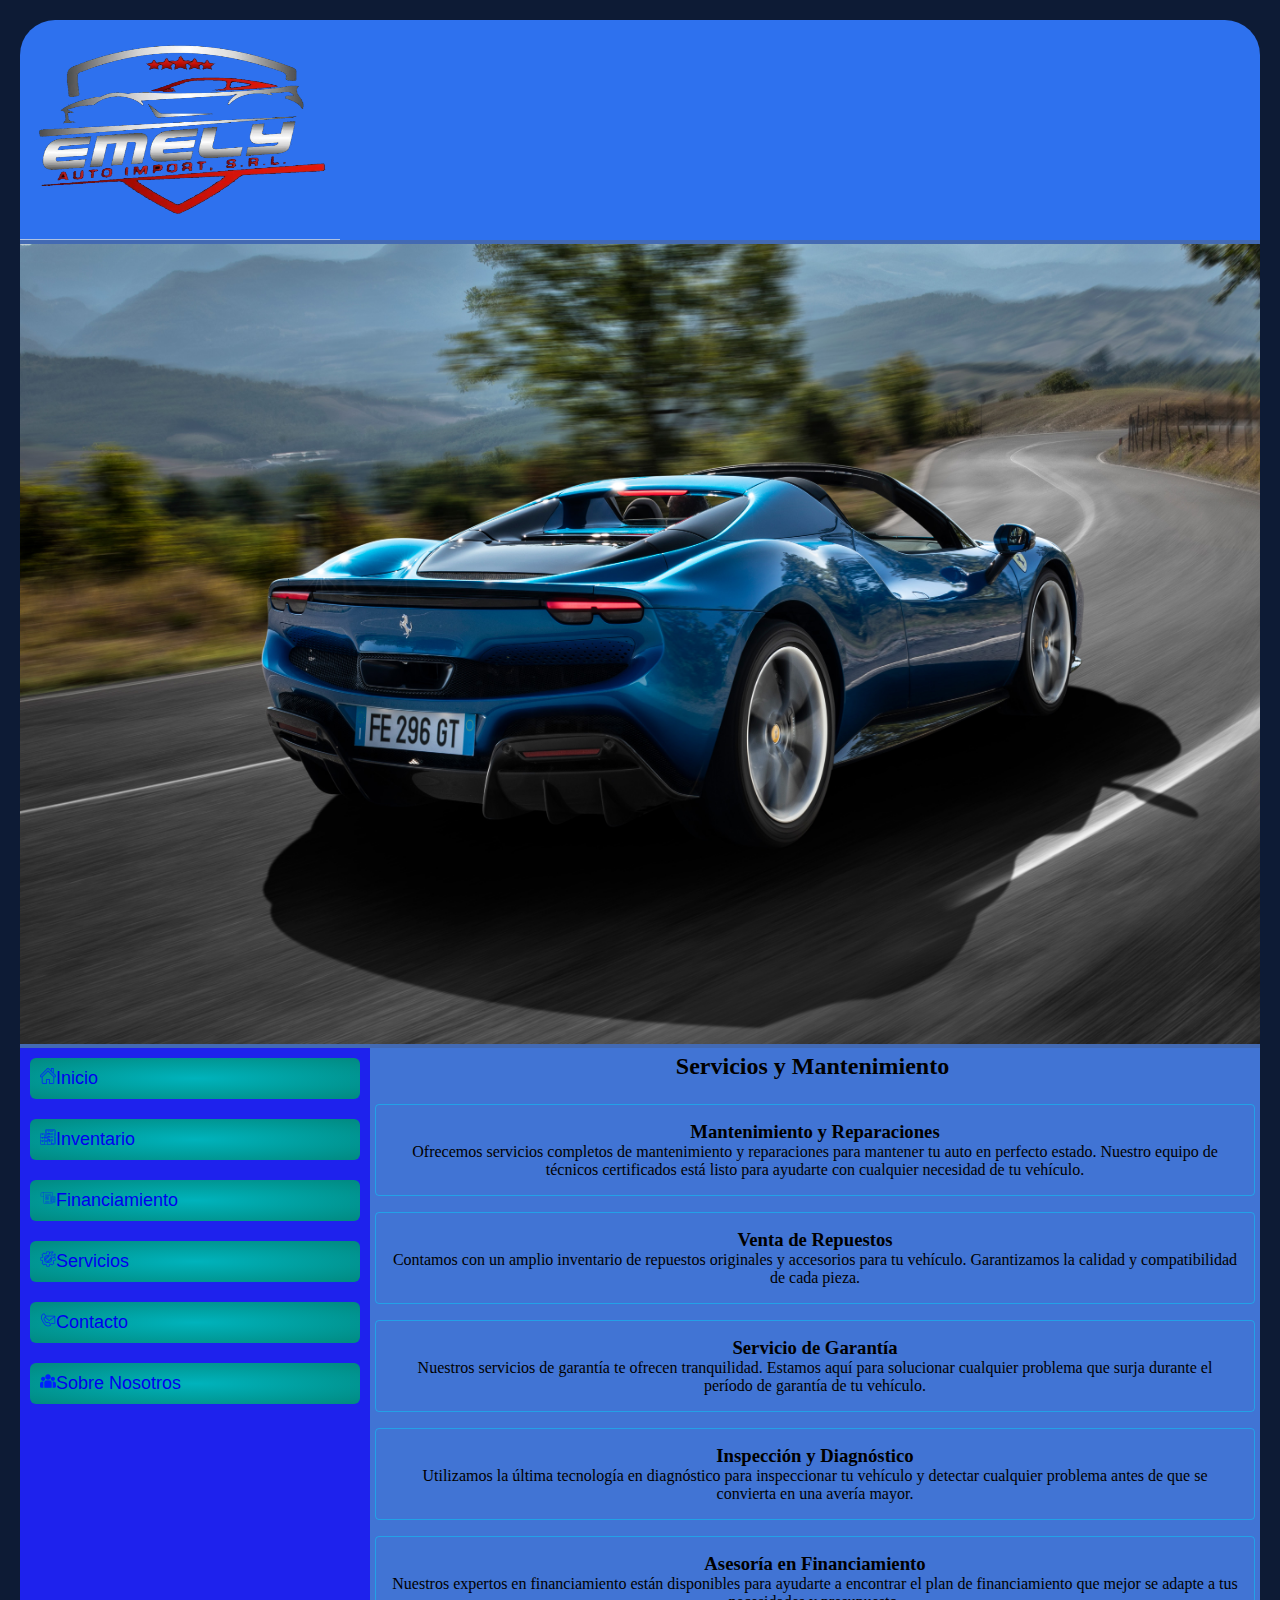
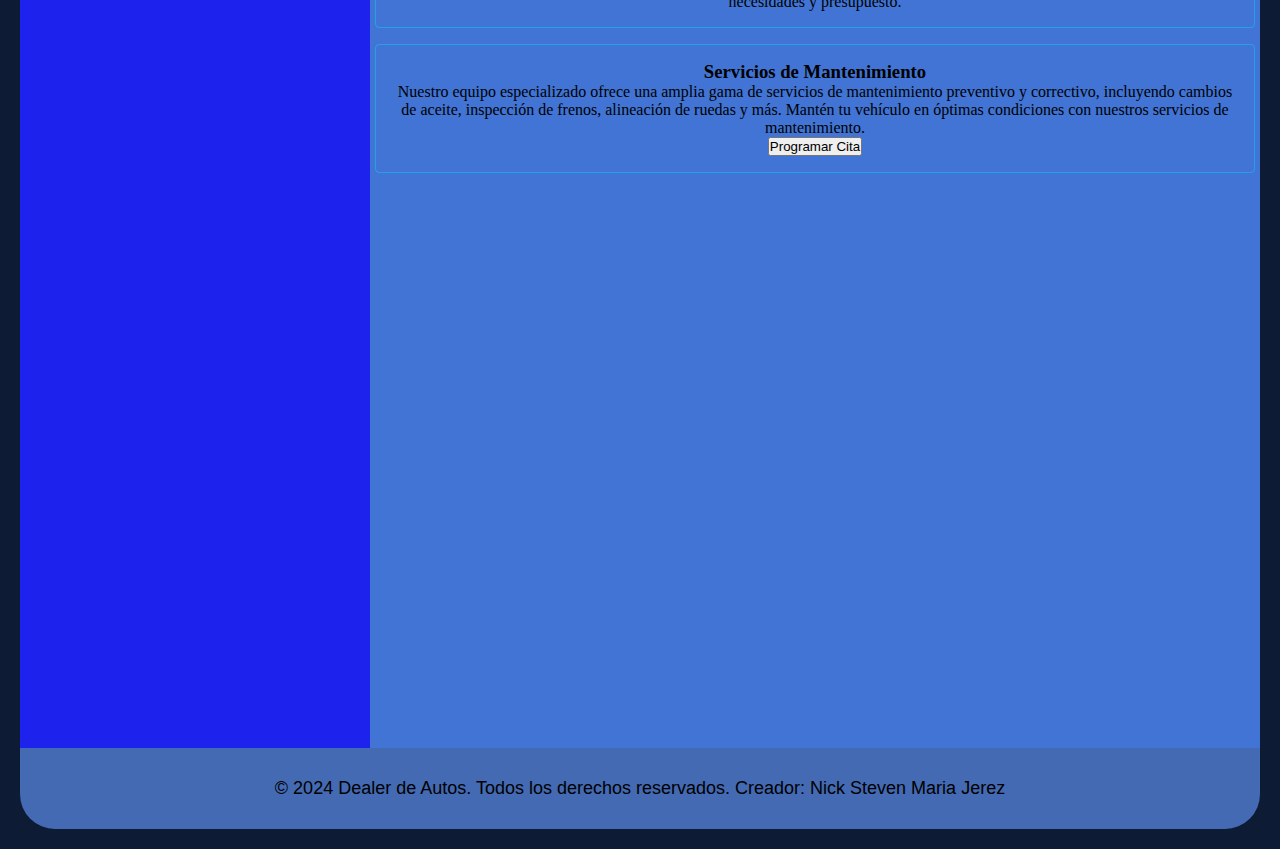
<file: Servicios.html>
<!DOCTYPE html>
<html lang="es">
<head>
    <meta charset="UTF-8">
    <title>EMELY AUTO IMPORT</title>
    <link rel="stylesheet" type="text/css" href="css/estilos4.css">
    <link rel="icon" href="Iconos/EMELY ICON.jpg" type="image/x-icon">
</head>
<body>
    <header>
        <!--LOGO-->
        <section id="logo">
            <a href="Servicios.html"><img src="img/EMELY AUTO IMPORT. S.R.L.png" alt="Logo" class="imagenes"></a>
        </section>
        <!--LOGO-->
    </header>



    <!--BANNER-->
    <section id="banner">
        <div class="slider">
            <ul>
                <li>
                    <img src="Slider/Ferrari 296 GTS Blue.jpeg" alt="Slider">
                </li>
                <li>
                    <img src="Slider/Lamborghini Huracán Sterrato blue.jpeg" alt="Slider">
                </li>
                <li>
                    <img src="Slider/Lamborghini Sián FKP 37 Blue.jpg" alt="Slider">
                </li>
                <li>
                    <img src="Slider/Pagani Utopia Blue.jpeg" alt="Slider">
                </li>
            </ul>
        </div>
    </section>
    <!--BANNER-->

    <section id="contenedor">

    <!--MENU VERTICAL-->
    <nav id="vertical">
        <ul>
            <li><a href="index.html"><img src="Iconos/Inicio.png" alt="Iconos">Inicio</a></li>
            <li><a href="Inventario.html"><img src="Iconos/Inventario.png" alt="Iconos">Inventario</a></li>
            <li><a href="Financiamiento.html"><img src="Iconos/Financiamiento.png" alt="Iconos">Financiamiento</a></li>
            <li><a href="Servicios.html"><img src="Iconos/Servicios.png" alt="Iconos">Servicios</a></li>
            <li><a href="Contacto.html"><img src="Iconos/Contacto.png" alt="Iconos">Contacto</a></li>
            <li><a href="Nosotros.html"><img src="Iconos/Nosotros.png" alt="Iconos">Sobre Nosotros</a></li>
        </ul>
    </nav>
    <!--MENU VERTICAL-->


    <!--CONTENIDO-->
    <section id="contenido">
        <main>
            <h2>Servicios y Mantenimiento</h2>
            <section class="service">
                <h3>Mantenimiento y Reparaciones</h3>
                <p>Ofrecemos servicios completos de mantenimiento y reparaciones para mantener tu auto en perfecto estado. Nuestro equipo de técnicos certificados está listo para ayudarte con cualquier necesidad de tu vehículo.</p>
            </section>
    
            <section class="service">
                <h3>Venta de Repuestos</h3>
                <p>Contamos con un amplio inventario de repuestos originales y accesorios para tu vehículo. Garantizamos la calidad y compatibilidad de cada pieza.</p>
            </section>
    
            <section class="service">
                <h3>Servicio de Garantía</h3>
                <p>Nuestros servicios de garantía te ofrecen tranquilidad. Estamos aquí para solucionar cualquier problema que surja durante el período de garantía de tu vehículo.</p>
            </section>
    
            <section class="service">
                <h3>Inspección y Diagnóstico</h3>
                <p>Utilizamos la última tecnología en diagnóstico para inspeccionar tu vehículo y detectar cualquier problema antes de que se convierta en una avería mayor.</p>
            </section>
    
            <section class="service">
                <h3>Asesoría en Financiamiento</h3>
                <p>Nuestros expertos en financiamiento están disponibles para ayudarte a encontrar el plan de financiamiento que mejor se adapte a tus necesidades y presupuesto.</p>
            </section>
    
            <section class="service">
                <h3>Servicios de Mantenimiento</h3>
                <p>Nuestro equipo especializado ofrece una amplia gama de servicios de mantenimiento preventivo y correctivo, incluyendo cambios de aceite, inspección de frenos, alineación de ruedas y más. Mantén tu vehículo en óptimas condiciones con nuestros servicios de mantenimiento.</p>
                <button onclick="showBookingForm()">Programar Cita</button>
            </section>
    
            <section id="booking-form" class="hidden">
                <h3>Programar Cita de Mantenimiento</h3>
                <form onsubmit="scheduleMaintenance(event)">
                    <label for="name">Nombre:</label>
                    <input type="text" id="name" required>
                    <label for="email">Correo Electrónico:</label>
                    <input type="email" id="email" required>
                    <label for="phone">Teléfono:</label>
                    <input type="tel" id="phone" required>
                    <label for="service-type">Tipo de Servicio:</label>
                    <select id="service-type">
                        <option value="Cambio de Aceite">Cambio de Aceite</option>
                        <option value="Inspección de Frenos">Inspección de Frenos</option>
                        <option value="Alineación de Ruedas">Alineación de Ruedas</option>
                        <!-- Agrega más opciones según los servicios ofrecidos -->
                    </select>
                    <label for="date">Fecha y Hora:</label>
                    <input type="datetime-local" id="date" required>
                    <button type="submit">Confirmar Cita</button>
                </form>
            </section>
        </main>    
    </section>
    <!--CONTENIDO-->

    </section>


    <!--PIE DE PAGINA-->
    <footer>
        <p></p>© 2024 Dealer de Autos. Todos los derechos reservados. Creador: Nick Steven Maria Jerez</p>
    </footer>
    <!--PIE DE PAGINA-->

    <!--SCRIPT-->
    <script>
        function showBookingForm() {
            const bookingForm = document.getElementById('booking-form');
            bookingForm.classList.remove('hidden');
        }

        function scheduleMaintenance(event) {
            event.preventDefault(); // Evita que el formulario se envíe de forma predeterminada

            const name = document.getElementById('name').value;
            const email = document.getElementById('email').value;
            const phone = document.getElementById('phone').value;
            const serviceType = document.getElementById('service-type').value;
            const date = document.getElementById('date').value;


            alert(`Cita programada con éxito:\nNombre: ${name}\nCorreo Electrónico: ${email}\nTeléfono: ${phone}\nTipo de Servicio: ${serviceType}\nFecha y Hora: ${date}`);

            document.getElementById('name').value = '';
            document.getElementById('email').value = '';
            document.getElementById('phone').value = '';
            document.getElementById('service-type').selectedIndex = 0;
            document.getElementById('date').value = '';

            // Oculta el formulario después de enviar
            const bookingForm = document.getElementById('booking-form');
            bookingForm.classList.add('hidden');
        }
    </script>
    <!--SCRIPT-->



</body>
</html>
</file>
<file: css/estilos1.css>
* {
    margin: 0;
    padding: 0;
}

body {
    background: #0d1b35;
    padding: 20px;
}


/*CABECERA*/
header{
    max-width: 1300px;
    min-height: 220px;
    margin: 0 auto;
    background: #2e71ee;
    border-radius: 35px 35px 0 0;
}    

#logo{
    width: 320px;
    float: left;
    animation: 1s entradalogo 1;
}


/*KEYFRAMES DE LOGO*/

@keyframes entradalogo {
    0% {
        transform: translateX(960px);
    }
}

/*KEYFRAMES DE LOGO*/



#logo img:hover{
    filter: brightness(3);
}

.imagenes{
    width: 320px;
    height: 220px;
    margin-left: 0;
}
/*CABECERA*/


/*BANNER*/

#banner{
    max-width: 1300px;
    min-height: 500px;
    margin: 0 auto;
    background: #436ab3;
    box-sizing: border-box;
}

.slider{
    width: 100%;
    height: 100%;
    overflow: hidden;
}

.slider ul{
    display: flex;
    animation: cambio 9s infinite;
    animation-direction: alternate;
    width: 300%;
}

.slider li{
    width: 100%;
    list-style: none;
}

.slider img{
    width: 1300px;
    height: 800px;
}


/*KEYFRAMES DE SLIDER*/

@keyframes cambio{
    0%{margin-left: 0%;}
    20%{margin-left: 0%;}

    25%{margin-left: -100%;}
    45%{margin-left: -100%;}

    50%{margin-left: -200%;}
    70%{margin-left: -200%;}

    75%{margin-left: -300%;}
    100%{margin-left: -300%;}
}

/*KEYFRAMES DE SLIDER*/




/*BANNER*/



#contenedor{
    max-width: 1300px;
    min-height: 1100px;
    background: #1e3b70;
    margin: 0 auto;
}


/*MENU VERTICAL*/

#vertical{
    width: 350px;
    min-height: 1100px;
/* Permalink - use to edit and share this gradient: https://colorzilla.com/gradient-editor/#1e22ed+52,1e22ed+55 */
background: linear-gradient(to right,  rgba(30,34,237,1) 52%,rgba(30,34,237,1) 55%); /* W3C, IE10+, FF16+, Chrome26+, Opera12+, Safari7+ */
    float: left;
}

#vertical ul{
    list-style: none;
    padding: 10px;
}

#vertical a{
    display: block;
    /* Permalink - use to edit and share this gradient: https://colorzilla.com/gradient-editor/#1e5799+0,2989d8+50,207cca+51,7db9e8+100;Blue+Gloss+Default */
    background: radial-gradient(ellipse at center,  rgba(30,87,153,1) 0%,rgba(41,137,216,1) 50%,rgba(32,124,202,1) 51%,rgba(125,185,232,1) 100%); /* W3C, IE10+, FF16+, Chrome26+, Opera12+, Safari7+ */;
    padding: 10px;
    text-decoration: none;
    margin-bottom: 20px;
/* Permalink - use to edit and share this gradient: https://colorzilla.com/gradient-editor/#00b3bc+0,018980+100 */
background: radial-gradient(ellipse at center,  rgba(0,179,188,1) 0%,rgba(1,137,128,1) 100%); /* W3C, IE10+, FF16+, Chrome26+, Opera12+, Safari7+ */
    border-radius: 6px;
    font-family: arial;
    font-size: 18px;
}

#vertical a:hover{
/* Permalink - use to edit and share this gradient: https://colorzilla.com/gradient-editor/#2cafe3+0,006ac1+38,00086b+99 */
background: linear-gradient(to right,  rgba(44,175,227,1) 0%,rgba(0,106,193,1) 38%,rgba(0,8,107,1) 99%); /* W3C, IE10+, FF16+, Chrome26+, Opera12+, Safari7+ */
}

#vertical a:hover img{
    animation: 2s rotacion 1;
}

/*KEYFRAMES DE ICONOS*/

@keyframes rotacion {
    0% {
        transform: rotate(270deg);
    }
}

/*KEYFRAMES DE ICONOS*/




/*MENU VERTICAL*/



/*CONTENIDO*/

#contenido{
    max-width: 1300px;
    height: 1100px;
    box-sizing: border-box;
    background: #4174d4;
    padding: 5px;
    text-align: center;
}

#contenido h1{
    text-align: center;
    padding: 15px 0 25px 0;
    font-size: 30px;
}

#contenido img {
    height: 800px;
    width: 940px;
    padding-left: 5px;
}

#contenido p {
    padding: 25px;
    font-size: 19px;
}

.prueba2 img:hover{
    filter: contrast(5);
}




/*CONTENIDO*/




/*PIE DE PAGINA*/

footer{
    max-width: 1300px;
    border-radius: 0 0 35px 35px;
    background: #436ab3;
    margin: 0 auto;
    box-sizing: border-box;
    font-size: 18px;
    padding: 30px;
    font-family: arial;
    color: #000000;
    text-align: center;
}

/*PIE DE PAGINA*/
</file>
<file: css/estilos5.css>
* {
    margin: 0;
    padding: 0;
}

body {
    background: #0d1b35;
    padding: 20px;
}


/*CABECERA*/
header{
    max-width: 1300px;
    min-height: 220px;
    margin: 0 auto;
    background: #2e71ee;
    border-radius: 35px 35px 0 0;
}    

#logo{
    width: 320px;
    float: left;
    animation: 1s entradalogo 1;
}


/*KEYFRAMES DE LOGO*/

@keyframes entradalogo {
    0% {
        transform: translateX(960px);
    }
}

/*KEYFRAMES DE LOGO*/



#logo img:hover{
    filter: brightness(3);
}

.imagenes{
    width: 320px;
    height: 220px;
    margin-left: 0;
}
/*CABECERA*/


/*BANNER*/

#banner{
    max-width: 1300px;
    min-height: 500px;
    margin: 0 auto;
    background: #436ab3;
    box-sizing: border-box;
}

.slider{
    width: 100%;
    height: 100%;
    overflow: hidden;
}

.slider ul{
    display: flex;
    animation: cambio 9s infinite;
    animation-direction: alternate;
    width: 300%;
}

.slider li{
    width: 100%;
    list-style: none;
}

.slider img{
    width: 1300px;
    height: 800px;
}


/*KEYFRAMES DE SLIDER*/

@keyframes cambio{
    0%{margin-left: 0%;}
    20%{margin-left: 0%;}

    25%{margin-left: -100%;}
    45%{margin-left: -100%;}

    50%{margin-left: -200%;}
    70%{margin-left: -200%;}

    75%{margin-left: -300%;}
    100%{margin-left: -300%;}
}

/*KEYFRAMES DE SLIDER*/




/*BANNER*/



#contenedor{
    max-width: 1300px;
    min-height: 1100px;
    background: #1e3b70;
    margin: 0 auto;
}


/*MENU VERTICAL*/

#vertical{
    width: 350px;
    min-height: 1100px;
/* Permalink - use to edit and share this gradient: https://colorzilla.com/gradient-editor/#1e22ed+52,1e22ed+55 */
background: linear-gradient(to right,  rgba(30,34,237,1) 52%,rgba(30,34,237,1) 55%); /* W3C, IE10+, FF16+, Chrome26+, Opera12+, Safari7+ */
    float: left;
}

#vertical ul{
    list-style: none;
    padding: 10px;
}

#vertical a{
    display: block;
    /* Permalink - use to edit and share this gradient: https://colorzilla.com/gradient-editor/#1e5799+0,2989d8+50,207cca+51,7db9e8+100;Blue+Gloss+Default */
    background: radial-gradient(ellipse at center,  rgba(30,87,153,1) 0%,rgba(41,137,216,1) 50%,rgba(32,124,202,1) 51%,rgba(125,185,232,1) 100%); /* W3C, IE10+, FF16+, Chrome26+, Opera12+, Safari7+ */;
    padding: 10px;
    text-decoration: none;
    margin-bottom: 20px;
/* Permalink - use to edit and share this gradient: https://colorzilla.com/gradient-editor/#00b3bc+0,018980+100 */
background: radial-gradient(ellipse at center,  rgba(0,179,188,1) 0%,rgba(1,137,128,1) 100%); /* W3C, IE10+, FF16+, Chrome26+, Opera12+, Safari7+ */
    border-radius: 6px;
    font-family: arial;
    font-size: 18px;
}

#vertical a:hover{
/* Permalink - use to edit and share this gradient: https://colorzilla.com/gradient-editor/#2cafe3+0,006ac1+38,00086b+99 */
background: linear-gradient(to right,  rgba(44,175,227,1) 0%,rgba(0,106,193,1) 38%,rgba(0,8,107,1) 99%); /* W3C, IE10+, FF16+, Chrome26+, Opera12+, Safari7+ */
}

#vertical a:hover img{
    animation: 2s rotacion 1;
}

/*KEYFRAMES DE ICONOS*/

@keyframes rotacion {
    0% {
        transform: rotate(270deg);
    }
}

/*KEYFRAMES DE ICONOS*/




/*MENU VERTICAL*/



/*CONTENIDO*/

#contenido{
    max-width: 1300px;
    height: 1100px;
    box-sizing: border-box;
    background: #4174d4;
    padding: 5px;
    text-align: center;
}

.contact-info {
    margin-top: 20px;
    text-align: center;
}

.contact-info p {
    margin-bottom: 20px;
}

.contact-info a {
    display: inline-block;
    margin: 0 10px;
    font-size: 24px;
    color: #333;
    transition: color 0.3s ease;
}

.contact-info a:hover {
    color: #2e71ee;
}

/*CONTENIDO*/




/*PIE DE PAGINA*/

footer{
    max-width: 1300px;
    border-radius: 0 0 35px 35px;
    background: #436ab3;
    margin: 0 auto;
    box-sizing: border-box;
    font-size: 18px;
    padding: 30px;
    font-family: arial;
    color: #000000;
    text-align: center;
}

/*PIE DE PAGINA*/
</file>
<file: css/estilos3.css>
* {
    margin: 0;
    padding: 0;
}

body {
    background: #0d1b35;
    padding: 20px;
}


/*CABECERA*/
header{
    max-width: 1300px;
    min-height: 220px;
    margin: 0 auto;
    background: #2e71ee;
    border-radius: 35px 35px 0 0;
}    

#logo{
    width: 320px;
    float: left;
    animation: 1s entradalogo 1;
}


/*KEYFRAMES DE LOGO*/

@keyframes entradalogo {
    0% {
        transform: translateX(960px);
    }
}

/*KEYFRAMES DE LOGO*/



#logo img:hover{
    filter: brightness(3);
}

.imagenes{
    width: 320px;
    height: 220px;
    margin-left: 0;
}
/*CABECERA*/


/*BANNER*/

#banner{
    max-width: 1300px;
    min-height: 500px;
    margin: 0 auto;
    background: #436ab3;
    box-sizing: border-box;
}

.slider{
    width: 100%;
    height: 100%;
    overflow: hidden;
}

.slider ul{
    display: flex;
    animation: cambio 9s infinite;
    animation-direction: alternate;
    width: 300%;
}

.slider li{
    width: 100%;
    list-style: none;
}

.slider img{
    width: 1300px;
    height: 800px;
}


/*KEYFRAMES DE SLIDER*/

@keyframes cambio{
    0%{margin-left: 0%;}
    20%{margin-left: 0%;}

    25%{margin-left: -100%;}
    45%{margin-left: -100%;}

    50%{margin-left: -200%;}
    70%{margin-left: -200%;}

    75%{margin-left: -300%;}
    100%{margin-left: -300%;}
}

/*KEYFRAMES DE SLIDER*/




/*BANNER*/



#contenedor{
    max-width: 1300px;
    min-height: 1100px;
    background: #1e3b70;
    margin: 0 auto;
}


/*MENU VERTICAL*/

#vertical{
    width: 350px;
    min-height: 1100px;
/* Permalink - use to edit and share this gradient: https://colorzilla.com/gradient-editor/#1e22ed+52,1e22ed+55 */
background: linear-gradient(to right,  rgba(30,34,237,1) 52%,rgba(30,34,237,1) 55%); /* W3C, IE10+, FF16+, Chrome26+, Opera12+, Safari7+ */
    float: left;
}

#vertical ul{
    list-style: none;
    padding: 10px;
}

#vertical a{
    display: block;
    /* Permalink - use to edit and share this gradient: https://colorzilla.com/gradient-editor/#1e5799+0,2989d8+50,207cca+51,7db9e8+100;Blue+Gloss+Default */
    background: radial-gradient(ellipse at center,  rgba(30,87,153,1) 0%,rgba(41,137,216,1) 50%,rgba(32,124,202,1) 51%,rgba(125,185,232,1) 100%); /* W3C, IE10+, FF16+, Chrome26+, Opera12+, Safari7+ */;
    padding: 10px;
    text-decoration: none;
    margin-bottom: 20px;
/* Permalink - use to edit and share this gradient: https://colorzilla.com/gradient-editor/#00b3bc+0,018980+100 */
background: radial-gradient(ellipse at center,  rgba(0,179,188,1) 0%,rgba(1,137,128,1) 100%); /* W3C, IE10+, FF16+, Chrome26+, Opera12+, Safari7+ */
    border-radius: 6px;
    font-family: arial;
    font-size: 18px;
}

#vertical a:hover{
/* Permalink - use to edit and share this gradient: https://colorzilla.com/gradient-editor/#2cafe3+0,006ac1+38,00086b+99 */
background: linear-gradient(to right,  rgba(44,175,227,1) 0%,rgba(0,106,193,1) 38%,rgba(0,8,107,1) 99%); /* W3C, IE10+, FF16+, Chrome26+, Opera12+, Safari7+ */
}

#vertical a:hover img{
    animation: 2s rotacion 1;
}

/*KEYFRAMES DE ICONOS*/

@keyframes rotacion {
    0% {
        transform: rotate(270deg);
    }
}

/*KEYFRAMES DE ICONOS*/




/*MENU VERTICAL*/



/*CONTENIDO*/

#contenido{
    max-width: 1300px;
    height: 1100px;
    box-sizing: border-box;
    background: #4174d4;
    padding: 2em 0;
    text-align: center;
    margin: 0 auto;
}

h3, h2{
    text-align: center;
    margin-bottom: 10px;
}

section {
    margin-bottom: 2em;
}

form {
    display: flex;
    flex-direction: column;
}

label {
    margin: 14px ;
}

input, button {
    padding: 10px;
    margin-top: 5px;
    border: 1px solid #ccc;
    border-radius: 4px;
}

button {
    background-color: #333;
    color: #fff;
    cursor: pointer;
    margin-top: 15px;
}

button:hover {
    background-color: #555;
}

#payment-result {
    margin-top: 10px;
    font-weight: bold;
}




/*CONTENIDO*/




/*PIE DE PAGINA*/

footer{
    max-width: 1300px;
    border-radius: 0 0 35px 35px;
    background: #436ab3;
    margin: 0 auto;
    box-sizing: border-box;
    font-size: 18px;
    padding: 30px;
    font-family: Arial, Helvetica, sans-serif;
    color: #000000;
    text-align: center;
}

/*PIE DE PAGINA*/
</file>
<file: css/estilos2.css>
* {
    margin: 0;
    padding: 0;
}

body {
    background: #0d1b35;
    padding: 20px;
}


/*CABECERA*/
header{
    max-width: 1300px;
    min-height: 220px;
    margin: 0 auto;
    background: #2e71ee;
    border-radius: 35px 35px 0 0;
}    

#logo{
    width: 320px;
    float: left;
    animation: 1s entradalogo 1;
}


/*KEYFRAMES DE LOGO*/

@keyframes entradalogo {
    0% {
        transform: translateX(960px);
    }
}

/*KEYFRAMES DE LOGO*/



#logo img:hover{
    filter: brightness(3);
}

.imagenes{
    width: 320px;
    height: 220px;
    margin-left: 0;
}
/*CABECERA*/


/*BANNER*/

#banner{
    max-width: 1300px;
    min-height: 500px;
    margin: 0 auto;
    background: #436ab3;
    box-sizing: border-box;
}

.slider{
    width: 100%;
    height: 100%;
    overflow: hidden;
}

.slider ul{
    display: flex;
    animation: cambio 9s infinite;
    animation-direction: alternate;
    width: 300%;
}

.slider li{
    width: 100%;
    list-style: none;
}

.slider img{
    width: 1300px;
    height: 800px;
}


/*KEYFRAMES DE SLIDER*/

@keyframes cambio{
    0%{margin-left: 0%;}
    20%{margin-left: 0%;}

    25%{margin-left: -100%;}
    45%{margin-left: -100%;}

    50%{margin-left: -200%;}
    70%{margin-left: -200%;}

    75%{margin-left: -300%;}
    100%{margin-left: -300%;}
}

/*KEYFRAMES DE SLIDER*/




/*BANNER*/



#contenedor{
    max-width: 1300px;
    min-height: 1100px;
    background: #1e3b70;
    margin: 0 auto;
}


/*MENU VERTICAL*/

#vertical{
    width: 350px;
    min-height: 1100px;
/* Permalink - use to edit and share this gradient: https://colorzilla.com/gradient-editor/#1e22ed+52,1e22ed+55 */
background: linear-gradient(to right,  rgba(30,34,237,1) 52%,rgba(30,34,237,1) 55%); /* W3C, IE10+, FF16+, Chrome26+, Opera12+, Safari7+ */
    float: left;
}

#vertical ul{
    list-style: none;
    padding: 10px;
}

#vertical a{
    display: block;
    /* Permalink - use to edit and share this gradient: https://colorzilla.com/gradient-editor/#1e5799+0,2989d8+50,207cca+51,7db9e8+100;Blue+Gloss+Default */
    background: radial-gradient(ellipse at center,  rgba(30,87,153,1) 0%,rgba(41,137,216,1) 50%,rgba(32,124,202,1) 51%,rgba(125,185,232,1) 100%); /* W3C, IE10+, FF16+, Chrome26+, Opera12+, Safari7+ */;
    padding: 10px;
    text-decoration: none;
    margin-bottom: 20px;
/* Permalink - use to edit and share this gradient: https://colorzilla.com/gradient-editor/#00b3bc+0,018980+100 */
background: radial-gradient(ellipse at center,  rgba(0,179,188,1) 0%,rgba(1,137,128,1) 100%); /* W3C, IE10+, FF16+, Chrome26+, Opera12+, Safari7+ */
    border-radius: 6px;
    font-family: arial;
    font-size: 18px;
}

#vertical a:hover{
/* Permalink - use to edit and share this gradient: https://colorzilla.com/gradient-editor/#2cafe3+0,006ac1+38,00086b+99 */
background: linear-gradient(to right,  rgba(44,175,227,1) 0%,rgba(0,106,193,1) 38%,rgba(0,8,107,1) 99%); /* W3C, IE10+, FF16+, Chrome26+, Opera12+, Safari7+ */
}

#vertical a:hover img{
    animation: 2s rotacion 1;
}

/*KEYFRAMES DE ICONOS*/

@keyframes rotacion {
    0% {
        transform: rotate(270deg);
    }
}

/*KEYFRAMES DE ICONOS*/




/*MENU VERTICAL*/



/*CONTENIDO*/

#contenido{
    max-width: 1300px;
    height: 1100px;
    box-sizing: border-box;
    background: #4174d4;
    padding: 5px;
    text-align: center;
}
   
.inventory-grid {
        display: grid;
        grid-template-columns: repeat(5, 1fr); /* 5 columnas */
        gap: 5px;
        padding-left: 1em;
        margin: 1em 0;
}
    
.inventory-item {
        background-color: #04c4ff;
        padding: 10px;

        border: 1px solid #ddd;
        border-radius: 8px;
        text-align: center;
}
    
.inventory-image {
        max-width: 100%;
        height: auto;
        border-radius: 8px;
        margin-bottom: 10px;
}
    



/*CONTENIDO*/




/*PIE DE PAGINA*/

footer{
    max-width: 1300px;
    border-radius: 0 0 35px 35px;
    background: #436ab3;
    margin: 0 auto;
    box-sizing: border-box;
    font-size: 18px;
    padding: 30px;
    font-family: arial;
    color: #000000;
    text-align: center;
}

/*PIE DE PAGINA*/
</file>
<file: css/estilos6.css>
* {
    margin: 0;
    padding: 0;
}

body {
    background: #0d1b35;
    padding: 20px;
}


/*CABECERA*/
header{
    max-width: 1300px;
    min-height: 220px;
    margin: 0 auto;
    background: #2e71ee;
    border-radius: 35px 35px 0 0;
}    

#logo{
    width: 320px;
    float: left;
    animation: 1s entradalogo 1;
}


/*KEYFRAMES DE LOGO*/

@keyframes entradalogo {
    0% {
        transform: translateX(960px);
    }
}

/*KEYFRAMES DE LOGO*/



#logo img:hover{
    filter: brightness(3);
}

.imagenes{
    width: 320px;
    height: 220px;
    margin-left: 0;
}
/*CABECERA*/


/*BANNER*/

#banner{
    max-width: 1300px;
    min-height: 500px;
    margin: 0 auto;
    background: #436ab3;
    box-sizing: border-box;
}

.slider{
    width: 100%;
    height: 100%;
    overflow: hidden;
}

.slider ul{
    display: flex;
    animation: cambio 9s infinite;
    animation-direction: alternate;
    width: 300%;
}

.slider li{
    width: 100%;
    list-style: none;
}

.slider img{
    width: 1300px;
    height: 800px;
}


/*KEYFRAMES DE SLIDER*/

@keyframes cambio{
    0%{margin-left: 0%;}
    20%{margin-left: 0%;}

    25%{margin-left: -100%;}
    45%{margin-left: -100%;}

    50%{margin-left: -200%;}
    70%{margin-left: -200%;}

    75%{margin-left: -300%;}
    100%{margin-left: -300%;}
}

/*KEYFRAMES DE SLIDER*/




/*BANNER*/



#contenedor{
    max-width: 1300px;
    min-height: 1100px;
    background: #1e3b70;
    margin: 0 auto;
}

#contenedor h2, h3, p{
    padding-bottom: 15px;
    text-align: center;
}

/*MENU VERTICAL*/

#vertical{
    width: 350px;
    min-height: 1100px;
/* Permalink - use to edit and share this gradient: https://colorzilla.com/gradient-editor/#1e22ed+52,1e22ed+55 */
background: linear-gradient(to right,  rgba(30,34,237,1) 52%,rgba(30,34,237,1) 55%); /* W3C, IE10+, FF16+, Chrome26+, Opera12+, Safari7+ */
    float: left;
}

#vertical ul{
    list-style: none;
    padding: 10px;
}

#vertical a{
    display: block;
    /* Permalink - use to edit and share this gradient: https://colorzilla.com/gradient-editor/#1e5799+0,2989d8+50,207cca+51,7db9e8+100;Blue+Gloss+Default */
    background: radial-gradient(ellipse at center,  rgba(30,87,153,1) 0%,rgba(41,137,216,1) 50%,rgba(32,124,202,1) 51%,rgba(125,185,232,1) 100%); /* W3C, IE10+, FF16+, Chrome26+, Opera12+, Safari7+ */;
    padding: 10px;
    text-decoration: none;
    margin-bottom: 20px;
/* Permalink - use to edit and share this gradient: https://colorzilla.com/gradient-editor/#00b3bc+0,018980+100 */
background: radial-gradient(ellipse at center,  rgba(0,179,188,1) 0%,rgba(1,137,128,1) 100%); /* W3C, IE10+, FF16+, Chrome26+, Opera12+, Safari7+ */
    border-radius: 6px;
    font-family: arial;
    font-size: 18px;
}

#vertical a:hover{
/* Permalink - use to edit and share this gradient: https://colorzilla.com/gradient-editor/#2cafe3+0,006ac1+38,00086b+99 */
background: linear-gradient(to right,  rgba(44,175,227,1) 0%,rgba(0,106,193,1) 38%,rgba(0,8,107,1) 99%); /* W3C, IE10+, FF16+, Chrome26+, Opera12+, Safari7+ */
}

#vertical a:hover img{
    animation: 2s rotacion 1;
}

/*KEYFRAMES DE ICONOS*/

@keyframes rotacion {
    0% {
        transform: rotate(270deg);
    }
}

/*KEYFRAMES DE ICONOS*/




/*MENU VERTICAL*/



/*CONTENIDO*/

#contenido{
    max-width: 1300px;
    height: 1100px;
    box-sizing: border-box;
    background: #4174d4;
    padding: 5px;
    text-align: center;
}



/*CONTENIDO*/




/*PIE DE PAGINA*/

footer{
    max-width: 1300px;
    border-radius: 0 0 35px 35px;
    background: #436ab3;
    margin: 0 auto;
    box-sizing: border-box;
    font-size: 18px;
    padding: 30px;
    font-family: arial;
    color: #000000;
    text-align: center;
}

/*PIE DE PAGINA*/
</file>
<file: css/estilos4.css>
* {
    margin: 0;
    padding: 0;
}

body {
    background: #0d1b35;
    padding: 20px;
}


/*CABECERA*/
header{
    max-width: 1300px;
    min-height: 220px;
    margin: 0 auto;
    background: #2e71ee;
    border-radius: 35px 35px 0 0;
}    

#logo{
    width: 320px;
    float: left;
    animation: 1s entradalogo 1;
}


/*KEYFRAMES DE LOGO*/

@keyframes entradalogo {
    0% {
        transform: translateX(960px);
    }
}

/*KEYFRAMES DE LOGO*/



#logo img:hover{
    filter: brightness(3);
}

.imagenes{
    width: 320px;
    height: 220px;
    margin-left: 0;
}
/*CABECERA*/


/*BANNER*/

#banner{
    max-width: 1300px;
    min-height: 500px;
    margin: 0 auto;
    background: #436ab3;
    box-sizing: border-box;
}

.slider{
    width: 100%;
    height: 100%;
    overflow: hidden;
}

.slider ul{
    display: flex;
    animation: cambio 9s infinite;
    animation-direction: alternate;
    width: 300%;
}

.slider li{
    width: 100%;
    list-style: none;
}

.slider img{
    width: 1300px;
    height: 800px;
}


/*KEYFRAMES DE SLIDER*/

@keyframes cambio{
    0%{margin-left: 0%;}
    20%{margin-left: 0%;}

    25%{margin-left: -100%;}
    45%{margin-left: -100%;}

    50%{margin-left: -200%;}
    70%{margin-left: -200%;}

    75%{margin-left: -300%;}
    100%{margin-left: -300%;}
}

/*KEYFRAMES DE SLIDER*/




/*BANNER*/



#contenedor{
    max-width: 1300px;
    min-height: 1300px;
    background: #1e3b70;
    margin: 0 auto;
}


/*MENU VERTICAL*/

#vertical{
    width: 350px;
    min-height: 1300px;
/* Permalink - use to edit and share this gradient: https://colorzilla.com/gradient-editor/#1e22ed+52,1e22ed+55 */
background: linear-gradient(to right,  rgba(30,34,237,1) 52%,rgba(30,34,237,1) 55%); /* W3C, IE10+, FF16+, Chrome26+, Opera12+, Safari7+ */
    float: left;
}

#vertical ul{
    list-style: none;
    padding: 10px;
}

#vertical a{
    display: block;
    /* Permalink - use to edit and share this gradient: https://colorzilla.com/gradient-editor/#1e5799+0,2989d8+50,207cca+51,7db9e8+100;Blue+Gloss+Default */
    background: radial-gradient(ellipse at center,  rgba(30,87,153,1) 0%,rgba(41,137,216,1) 50%,rgba(32,124,202,1) 51%,rgba(125,185,232,1) 100%); /* W3C, IE10+, FF16+, Chrome26+, Opera12+, Safari7+ */;
    padding: 10px;
    text-decoration: none;
    margin-bottom: 20px;
/* Permalink - use to edit and share this gradient: https://colorzilla.com/gradient-editor/#00b3bc+0,018980+100 */
background: radial-gradient(ellipse at center,  rgba(0,179,188,1) 0%,rgba(1,137,128,1) 100%); /* W3C, IE10+, FF16+, Chrome26+, Opera12+, Safari7+ */
    border-radius: 6px;
    font-family: arial;
    font-size: 18px;
}

#vertical a:hover{
/* Permalink - use to edit and share this gradient: https://colorzilla.com/gradient-editor/#2cafe3+0,006ac1+38,00086b+99 */
background: linear-gradient(to right,  rgba(44,175,227,1) 0%,rgba(0,106,193,1) 38%,rgba(0,8,107,1) 99%); /* W3C, IE10+, FF16+, Chrome26+, Opera12+, Safari7+ */
}

#vertical a:hover img{
    animation: 2s rotacion 1;
}

/*KEYFRAMES DE ICONOS*/

@keyframes rotacion {
    0% {
        transform: rotate(270deg);
    }
}

/*KEYFRAMES DE ICONOS*/




/*MENU VERTICAL*/



/*CONTENIDO*/

#contenido{
    max-width: 1300px;
    height: 1300px;
    box-sizing: border-box;
    background: #4174d4;
    padding: 5px;
    text-align: center;
}

h2 {
    text-align: center;
    margin-bottom: 1em;
}

.service {
    margin-bottom: 1em;
    padding: 1em;
    margin-left: 350px;
    border: 1px solid #00d9ff73;
    border-radius: 4px;
}

.service h3 {
    margin-top: 0;
}

footer {
    background-color: #333;
    color: #fff;
    text-align: center;
    padding: 1em 0;
}

.hidden {
    display: none;
}

#booking-form {
    padding-top: 20px;
}

#booking-form form {
    margin-top: 20px;
    border-radius: 8px;
    padding: 20px;
    margin-left: 350px;
    box-shadow: 0 0 10px rgba(0, 0, 0, 0.1);
}

#booking-form form label {
    display: block;
    margin-bottom: 10px;
    font-weight: bold;
}

#booking-form form input,
#booking-form form select {
    width: 100%;
    padding: 10px;
    margin-bottom: 20px;
    border: 1px solid #00eeffa6;
    border-radius: 4px;
    box-sizing: border-box;
}

#booking-form form button {
    width: 100%;
    padding: 10px;
    background-color: #333;
    color: #fff;
    border: none;
    border-radius: 4px;
    cursor: pointer;
    transition: background-color 0.3s ease;
}

#booking-form form button:hover {
    background-color: #555;
}

/*CONTENIDO*/




/*PIE DE PAGINA*/

footer{
    max-width: 1300px;
    border-radius: 0 0 35px 35px;
    background: #436ab3;
    margin: 0 auto;
    box-sizing: border-box;
    font-size: 18px;
    padding: 30px;
    font-family: arial;
    color: #000000;
    text-align: center;
}

/*PIE DE PAGINA*/
</file>
